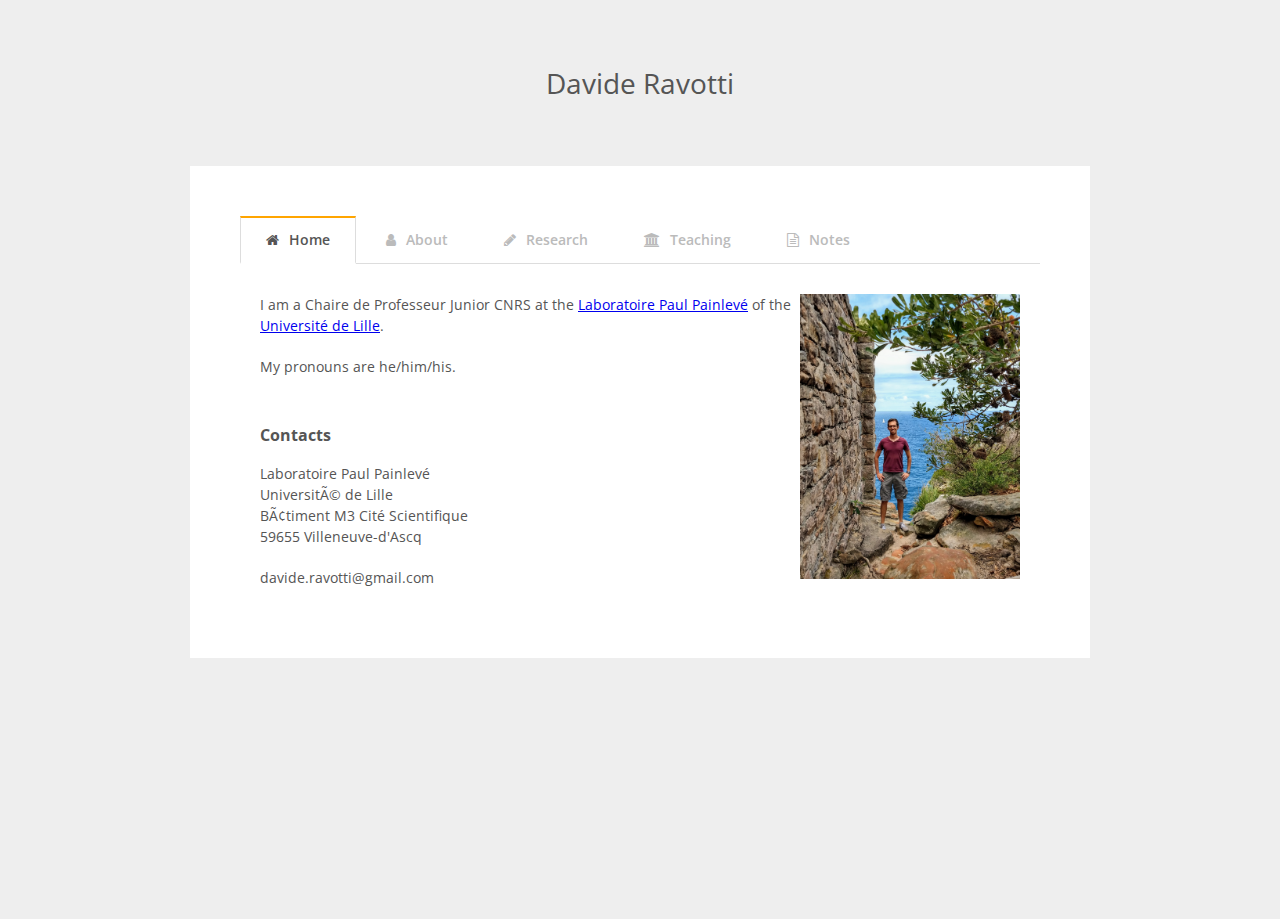
<file: index.html>
<!DOCTYPE html>
<html>
<head>
<!--link rel="shortcut icon" type="image/png" href="./favicon.pgn"/-->
<meta http-equiv=”Content-Type” content=”text/html; charset=iso-8859-1″>
<title>Davide Ravotti</title>
<!-- Global site tag (gtag.js) - Google Analytics -->
<script async
	src="https://www.googletagmanager.com/gtag/js?id=UA-141011843-1"
></script>
<script>
	window.dataLayer = window.dataLayer || [];
	function gtag() {
		dataLayer.push(arguments);
	}
	gtag('js', new Date());

	gtag('config', 'UA-141011843-1');
</script>
<link rel="stylesheet" type="text/css" href="style.css">
</head>
<body>
	<h1>Davide Ravotti</h1>
	<div class="main">
		<div class="tab" id="navbar">
			<a for="tab1" id="active" class="tablinks active"
				onclick="openTab(event, 'home')"
			>Home</a> <a for="tab2" class="tablinks"
				onclick="openTab(event, 'about')"
			>About</a> <a for="tab3" class="tablinks"
				onclick="openTab(event, 'research')"
			>Research</a> <a for="tab4" class="tablinks"
				onclick="openTab(event, 'teaching')"
			>Teaching</a> <a for="tab5" class="tablinks"
				onclick="openTab(event, 'notes')"
			>Notes</a>
		</div>
		<section id="home" class="tabcontent">
			<div class="space right">
				<img class="image" width="220" src="./Profile photo.jpg">
			</div>
			<div class="space left">
				<p>
					I am a Chaire de Professeur Junior CNRS at the <a
					href="https://math.univ-lille.fr/"
					target="_blank"
					> Laboratoire Paul Painlev&eacute;</a> of the <a href="https://www.univ-lille.fr/"
					target="_blank"
					>Universit&eacute; de Lille</a>. <br>
				</p>
				<p>
					My pronouns are he/him/his.
				</p>
			</div>
			<div>
				<h3>Contacts</h3>
			</div>
			<p>
			<p class="bodytext">
				Laboratoire Paul Painlev&eacute; <br> Université de Lille <br> 
				Bâtiment M3 Cit&eacute; Scientifique<br> 59655 Villeneuve-d'Ascq <br>
			</p>
			<p class="bodytext">davide.ravotti@gmail.com</p>
			<!--  Text: [end] -->
		</section>
		<section id="about" class="tabcontent">
			<div class="space">
				<p>
					I have completed my Ph.D. at the University of Bristol in 2018
					under the supervision of <a
						href="http://user.math.uzh.ch/ulcigrai/" target="_blank"
					>Corinna Ulcigrai</a>.
				</p>
				<p>From April to August 2018, I was a Research Associate at the
					University of Bristol, from September 2018 to February 2019 I
					was a Postdoctoral Assistant at the University of Zürich,
					from March 2019 to May 2021 I was a Research Fellow at Monash University, 
					and from June 2021 to February 2024 I was a Postdoctoral Assistant 
					at the University of Vienna.</p>
				<p>
					Since March 2024, I am a Chaire de Professeur Junior CNRS 
					at the Laboratoire Paul Painlev&eacute; of the Universit&eacute; de Lille.
				</p>
			</div>
			<div class="space">
				<a href="CV.pdf">Here</a> you can find my full CV.
			</div>
		</section>
		<section id="research" class="tabcontent">
			<div class="space">
				<p>I study the ergodic and mixing properties of some classes of smooth dynamical systems, in both the finite and infinite measure setting.</p>
				I focus on smooth parabolic flows, including locally Hamiltonian flows on surfaces, 
				nilflows, unipotent flows, and their smooth perturbations.
				I am also interested in their rigidity properties.
			</div>
			<div class="space">
				<p>
				<h2>Publications and preprints</h2>
				</p>
				<ol>
					<li>
						<p>
							<a href="https://arxiv.org/abs/2410.13686" target="_blank">
								Multiple mixing for parabolic systems</a>, 
							(joint paper with <a href="https://www-math.umd.edu/people/faculty/item/1393-akanigow.html" target="_blank">Adam Kanigowski</a>), 
							preprint arXiv:2410.13686, 2024.
						</p>
					</li>
					<li>
						<p>
							<a href="https://arxiv.org/abs/2405.08592" target="_blank">
								Horocycle flows on abelian covers of surfaces of negative curvature</a>, 
							(joint paper with <a href="https://sites.google.com/view/roberto-castorrini/" target="_blank">Roberto Castorrini</a>),
							preprint arXiv:2405.08592, 2024.
						</p>
					</li>
					<li>
						<p>
							<a href="https://arxiv.org/abs/2402.02266" target="_blank">
								On asymptotic expansions of ergodic integrals for $\Z^d$-extensions of translation flows</a>, 
							(joint paper with <a href="https://www.mat.univie.ac.at/~bruin/" target="_blank">Henk Bruin</a>, 
							<a href="https://fougeron.perso.math.cnrs.fr/research.html" target="_blank">Charles Fougeron</a>, 
							and <a href="https://sites.google.com/view/daliaterhesiu/" target="_blank">Dalia Terhesiu</a>),
							preprint arXiv:2402.02266, 2024.
						</p>
					</li>
					<li>
						<p>
							<a href="https://arxiv.org/abs/2401.10776" target="_blank">
								Quantitative infinite mixing for non-compact skew products</a>, 
							(joint paper with <a href="https://sites.google.com/sns.it/paolo-giulietti/" target="_blank">Paolo Giulietti</a>, 
							and <a href="http://users.monash.edu.au/~ahammerl/" target="_blank">Andy Hammerlindl</a>),
							preprint arXiv:2401.10776, 2024.
						</p>
					</li>
					<li>
						<p>
							<a href="https://journals.sns.it/index.php/annaliscienze/article/view/6481" target="_blank">
								On rigidity properties of time-changes of unipotent flows</a>, 
							(joint paper with <a href="https://m-artigiani.github.io/" target="_blank">Mauro Artigiani</a> and 
							<a href="http://math.univ-lille1.fr/~flaminio/" target="_blank">Livio Flaminio</a>),
							Annali della Scuola Normale Superiore di Pisa. Classe di Scienze, to appear.
						</p>
					</li>
					<li>
						<p>
							<a href="https://link.springer.com/article/10.1007/s40574-024-00425-8" target="_blank">
								Large hyperbolic circles</a>, 
							(joint paper with <a href="https://www.emiliocorso.com/" target="_blank">Emilio Corso</a>), 
							Bollettino dell'Unione Matematica Italiana, to appear.
						</p>
					</li>
					<li>
						<p>
							<a href="https://iopscience.iop.org/article/10.1088/1361-6544/ad4aaf" target="_blank">
								Abelian covers of hyperbolic surfaces: equidistribution of spectra and infinite volume mixing asymptotics for horocycle flows</a>, 
							(joint paper with <a href="http://math.univ-lille1.fr/~flaminio/" target="_blank">Livio Flaminio</a>), 
							Nonlinearity, 37, Paper No. 075015, 2024.
						</p>
					</li>
					<li>
						<p>
							<a href="https://arxiv.org/abs/2107.02090" target="_blank">
								Asymptotics and limit theorems for horocycle ergodic integrals à la Ratner</a>, 
							(with an appendix by <a href="https://math.ethz.ch/the-department/people.html?u=ecorso" target="_blank">Emilio Corso</a>), 
							Journal de l'&Eacute;cole polytechnique - Math&eacute;matiques, Vol. 10:305-334, 2023.
						</p>
					</li>
					<li>
						<p>
							<a href="https://arxiv.org/abs/2006.06539" target="_blank">
								Quantitative global-local mixing for accessible skew products</a>, 
							(joint paper with <a href="https://sites.google.com/sns.it/paolo-giulietti/" target="_blank">Paolo Giulietti</a>, 
							and <a href="http://users.monash.edu.au/~ahammerl/" target="_blank">Andy Hammerlindl</a>), 
							Annales Henri Poincar&eacute;, 23:923-971, 2022.
						</p>
					</li>
					<li>
						<p>
							<a href="http://arxiv.org/abs/2011.11213" target="_blank">
								Polynomial mixing for time-changes of unipotent flows</a>, 
							Annali della Scuola Normale Superiore di Pisa. Classe di Scienze. Serie V, Vol. XXIII(3):1491-1506, 2022.
						</p>
					</li>
					<li>
						<p>
							<a href="https://www.sciencedirect.com/science/article/pii/S0001870821001985" target="_blank">
								Mixing for smooth time-changes of general nilflows</a>, 
							(joint paper with <a href="https://www.math.uzh.ch/index.php?id=people&key1=4090" target="_blank">Artur Avila</a>, 
							<a href="https://www-math.umd.edu/people/faculty/item/299-gforni.html" target="_blank">Giovanni Forni</a>, 
							and <a href="http://user.math.uzh.ch/ulcigrai/" target="_blank">Corinna Ulcigrai</a>), 
							Advances in Mathematics, 385, Paper No. 107759, 2021.
						</p>
					</li>
					<li>
						<p>
							<a href="https://www.ems-ph.org/journals/show_abstract.php?issn=0013-8584&vol=66&iss=1&rank=7" target="_blank"> 
								Quantitative equidistribution of horocycle push-forwards of transverse arcs</a>, 
							L'Enseignement Math&eacute;matique, 66(1-2):131-146, 2020.
						</p>
					</li>
					<li>
						<p>
							<a href="https://www.aimsciences.org/article/doi/10.3934/dcds.2020230" target="_blank">
								Polynomial 3-mixing for smooth time-changes of horocycle flows</a>, 
							(joint paper with <a href="https://www-math.umd.edu/people/faculty/item/1393-akanigow.html" target="_blank">Adam Kanigowski</a>), 
							Discrete and Continuous Dynamical Systems, 40(9):5347-5371, 2020.
						</p>
					</li>
					<li>
						<p>
							<a href="https://link.springer.com/article/10.1007/s00220-019-03348-0" target="_blank">
								Parabolic perturbations of unipotent flows on compact quotients of SL(3,R)</a>, 
							Communications in Mathematical Physics, 371(1):331-351, 2019.
						</p>
					</li>
					<li>
						<p>
							<a href="https://www.cambridge.org/core/journals/ergodic-theory-and-dynamical-systems/article/mixing-for-suspension-flows-over-skewtranslations-and-timechanges-of-quasiabelian-filiform-nilflows/EB77178F84C479BBF314454D21B436D1" target="_blank">
								Mixing for suspension flows over skew-translations and time-changes of quasi-abelian filiform nilflows</a>, 
							Ergodic Theory and Dynamical Systems, 39(12):3407-3436, 2019.
						</p>
					</li>
					<li>
						<p>
							<a href="https://link.springer.com/article/10.1007/s00023-017-0619-5" target="_blank">
								Quantitative mixing for locally Hamiltonian flows with saddle loops on compact surfaces</a>, 
							Annales Henri Poincar&eacute;, 18(12):3815-3861, 2017.
						</p>
					</li>
					<li>
						<p>
							<a href="https://projecteuclid.org/euclid.jsl/1389032280" target="_blank">
								Measures induced by units</a>, 
							(joint paper with <a href="http://users.dimi.uniud.it/~giovanni.panti/" target="_blank">Giovanni Panti</a>), 
							Journal of Symbolic Logic, 78(3):886-910, 2013.
						</p>
					</li>
				</ol>
			</div>
			<p>
			<h2>Talks</h2>
			</p>
			<p>
			<p class="bodytext">
				Feb. 2025: Universtit&eacute; Picardie Jules Vernes, Amiens, France. <br>
				Sep. 2024: Universtit&eacute; de Lille, Lille, France. <br>
				Jun. 2024: Conference <em> New Frontiers in Parabolic Dynamics and Renormalization</em>, Bologna, Italy. <br>
				May. 2024: Universtit&eacute; Sorbonne Paris Nord, Villetaneuse, France. <br>
				Apr. 2024: Universtit&eacute; de Lille, Lille, France. <br>
				Dec. 2023: Quinta Giornata Dinamica - DAI Day 5, Bologna, Italy. <br>
				Sep. 2023: Jagiellonian University, Krakow, Poland. <br>
				Sep. 2023: Conference <em> XXII Congresso UMI</em>, Pisa, Italy. <br>
				Mar. 2023: Universtit&eacute; de Bourgogne, Dijon, France. <br>
				Mar. 2023: Conference <em> 56th Spring Topology and Dynamical Systems Conference</em>, online seminar. <br>
				Feb. 2023: TU Graz, Graz, Austria. <br>
				Feb. 2023: University of Pisa, Pisa, Italy. <br>
				Jan. 2023: Nicolaus Copernicus University, Torun, Poland. <br>
				Nov. 2022: Tsinghua University (online seminar). <br>
				Oct. 2022: KTH, online seminar. <br>
				Jul. 2022: Conference <em> Summer Topology Conference</em>, Vienna, Austria. <br>
				Jun. 2022: Workshop <em> Ruelle Resonances in Parabolic Dynamics</em>, Zürich, Switzerland. <br>
				May 2022: Jagiellonian University in Krakow, online seminar. <br>
				Apr. 2022: Universtit&eacute; de Lille, Lille, France. <br>
				Apr. 2022: IST Austria, Klosterneuburg, Austria. <br>
				Feb. 2022: Workshop <em> Dynamics, Foliations, and Geometry II</em>, Regensburg, Germany. <br>
				Jan. 2022: The Budapest-Wien Dynamics Seminar, Wien, Austria. <br>
				Oct. 2021: University of Zürich, Zürich, Switzerland. <br>
				Mar. 2021: UNSW Pure Math Seminar, online seminar. <br>
				Oct. 2020: Vienna Ergodic Seminar, online seminar. <br>
				Jul. 2020: Sydney Dynamics Group, online seminar. <br>
				Apr. 2020: University of Maryland, online seminar (<a href="https://umd.zoom.us/rec/play/uZAtd7-q-Gk3HtXAtASDV6MoW47vevis1HUY_vEMxUmzW3MLMAKvY7IaZLDSK1DtvU_oglxsrxHHRNi6?continueMode=true&_x_zm_rtaid=bOZBRYDMT52Epwm0TnTCkA.1587887610982.a3f28afee3d1b1203c7d9dd67deaf8b2&_x_zm_rhtaid=562"
								target="_blank"
							>here</a> is the video of the talk). <br>
				Apr. 2020: Monash University, Melbourne, Australia. <br> 
				Dec. 2019: Conference <em> AustMS</em>, Melbourne, Australia. <br>
				Sep. 2019: Conference <em> Smooth and Homogeneous Dynamics</em>, Bangalore, India (<a href="https://www.youtube.com/watch?v=BWETGafjx1s&t=552s"
								target="_blank"
							>here</a> is the video of the talk). <br>
				Jul. 2019: Conference <em> Dynamics of Parabolic Flows</em>, Zürich, Switzerland. <br>
				Mar. 2019: Monash University, Melbourne, Australia. <br> 
				Dec. 2018: Scuola Normale Superiore, Pisa, Italy. <br> 
				Sep. 2018: Conference <em> Dynamics Days Europe</em>, Loughborough, UK. <br>
				Jan. 2018: Queen Mary University, London, UK. <br> 
				Nov. 2017: Scuola Normale Superiore, Pisa, Italy. <br> 
				Oct. 2017: University of Warwick, Coventry, UK. <br> 
				Oct. 2017: University of Manchester, Manchester, UK. <br> 
				Aug. 2017: Conference <em> Dynamics in Number Theory and Geometry</em>, Kingston, Canada. <br>
				Jun. 2017: Workshop <em> Modern Trends in the Ergodic Theory of Dynamical Systems</em>, Rome, Italy. <br> 
				Mar. 2017: University of Bristol, Bristol, UK. <br> 
				Jan. 2017: Workshop <em> One-day Workshop on Dynamical Systems</em>, ICTP, Trieste, Italy. <br>
				Jan. 2017: University of Udine, Udine, Italy.
			</p>
		</section>
		<section id="teaching" class="tabcontent">
			<div>
				<h3>At the University of Lille</h3>
			</div>
			<p>
			<p class="bodytext">
				2024W: Lecturer for the course <em> Math&eacute;matiques &eacute;l&eacute;mentaires</em>. 
			</p>
			<p>
			<div>
				<h3>At the University of Vienna</h3>
			</div>
			<p>
			<p class="bodytext">
				2023W: Lecturer for the course <em> Measure and Integration Theory</em>. 
				Click <a href="MIT.html" target="_blank">here</a> for further information.
			</p>
			<p>
			<p class="bodytext">
				2023S: Lecturer for the course <em> Ergodic Theory</em> (joint with Henk Bruin). 
				Click <a href="https://www.mat.univie.ac.at/~bruin/VO_Ergo2023.html" target="_blank">here</a> for further information.
			</p>
			<p>
			<p class="bodytext">
				2022W: Lecturer for the course <em> Measure and Integration Theory</em> (joint with Henk Bruin). 
				Click <a href="https://www.mat.univie.ac.at/~bruin/VO_Measure_Theory_2022.html" target="_blank">here</a> for further information.
			</p>
			<p>
			<p class="bodytext">
				2022S: Lecturer for the course <em> Homogeneous Dynamics</em>. 
				Click <a href="HD_course.html" target="_blank">here</a> for further information.
			</p>
			<p>
			<p class="bodytext">
				2021W: Problem classes for the course <em> Basic concepts in Topology</em>. 
			</p>
			<div>
				<h3>Minicourses</h3>
			</div>
			<p>
			<p class="bodytext">
				May 2023: 6h minicourse <em> Ergodic and mixing properties of horocycle flows and their time-changes</em>, IMPAN, Warsaw, Poland.
			</p>
			<div>
				<h3>Previous teaching activities</h3>
			</div>
			<div class="space">
				<p class="bodytext">I have been a tutor for the following
					courses:</p>
				<p class="bodytext">
				<ul style="list-style-type: none;">
					<li>Metric spaces, Banach spaces, Hilbert spaces (Co-lecturer and tutor). 
						Monash University, 2020/21.</li>
					<li>Dynamical Systems and Ergodic Theory. 
						University of Zürich, 2018/19.</li>
					<li>Analysis 1, Foundations and Proof. 
						University of Bristol, 2017/18.</li>
					<li>Introduction to Geometry, Analysis 1, Foundations and
						Proof. 
						University of Bristol, 2016/17.</li>
					<li>Analysis 1, Linear Algebra and Geometry. 
						University of Bristol, 2015/16.</li>
					<li>Dynamical Systems and Ergodic Theory, Algebra II.
						University of Bristol, 2014/15.</li>
				</ul>
				</p>
			</div>
			<div class="space">
				<a href="https://www.youtube.com/watch?v=PjFpuDiVL1U"
					target="_blank"
				>Here</a> is an example of a class I gave at the <a
					href="http://indico.ictp.it/event/8325/overview" target="_blank"
				>ICTP Summer School in Dynamics</a>.
			</div>
			<div>
				<h3>Student supervision</h3>
			</div>
			<p>
			<p class="bodytext">
				Gibeom Kim (Bachelor thesis), January 2023.
			</p>
		</section>
		<section id="notes" class="tabcontent">
			<div>
				<h3>Minicourse at IMPAN</h3>
			</div>
			<div class="space">
			<p class="bodytext">
				Below you can find the slides for the minicourse I lectured at IMPAN on 
				<em> Ergodic and mixing properties of horocycle flows and their time-changes</em>.
			</p>
			<p class="bodytext">
				<ul style="list-style-type: none;">
					<li><a href="./Ravotti_1.pdf">Lecture 1</a></li>
					<li><a href="./Ravotti_2.pdf">Lecture 2</a></li>
					<li><a href="./Ravotti_3.pdf">Lecture 3</a></li>
					<li><a href="./Ravotti_4.pdf">Lecture 4</a></li>
					<li><a href="./Ravotti_5.pdf">Lecture 5</a></li>
				</ul>
				</p>
				</div>
		</section>
	</div>
	<script>
		// Get the element with id="defaultOpen" and click on it		
		document.getElementById("active").click();
		// Displays the clicked tab
		function openTab(evt, tabName) {
			var i, tabcontent, tablinks;
			tabcontent = document.getElementsByClassName("tabcontent");
			for (i = 0; i < tabcontent.length; i++) {
				tabcontent[i].style.display = "none";
			}
			tablinks = document.getElementsByClassName("tablinks");
			for (i = 0; i < tablinks.length; i++) {
				tablinks[i].className = tablinks[i].className.replace(
						" active", "");
			}
			document.getElementById(tabName).style.display = "block";
			evt.currentTarget.className += " active";
		}
	</script>
</body>
</html>
</file>
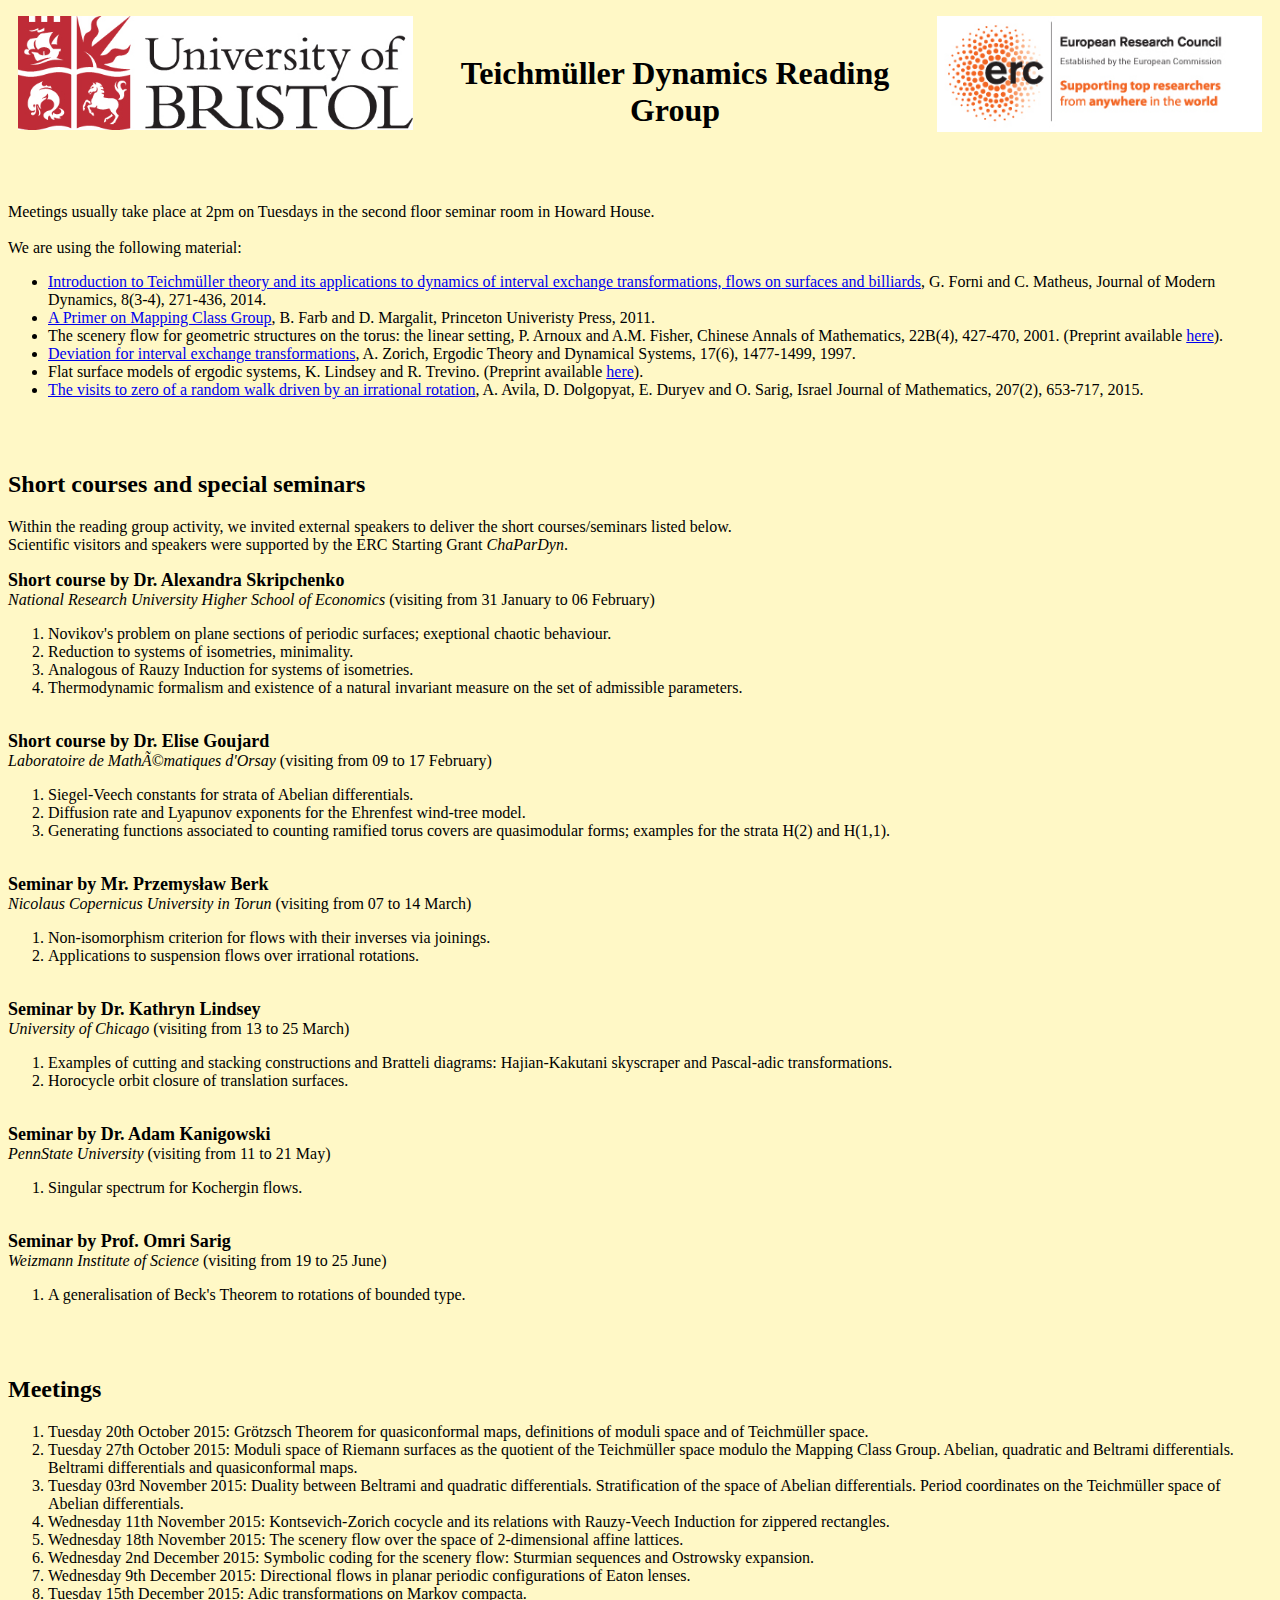
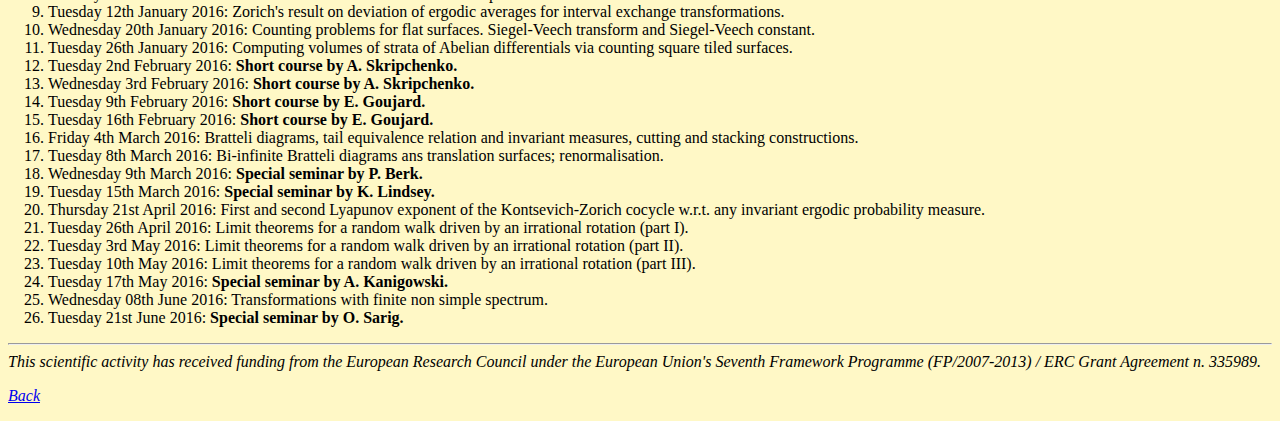
<file: ChaParDyn1516.html>
<!DOCTYPE html>
<html>
<head>
	<meta http-equiv=”Content-Type” content=”text/html; charset=iso-8859-1″>
	<title> Teichm&uuml;ller Dynamics Reading Group </title>
</head>

<body bgColor=#FFF8C6>

<img src="erc.jpg" border="0" width="325" hspace="10" align = "right" />

<img src="logo.jpg" border="0" width="395" hspace="10" align = "left" />

<p>

<center>

<br>

<h1> Teichm&uuml;ller Dynamics Reading Group </h1>


</center>

<br>

<br>

<p>
Meetings usually take place at 2pm on Tuesdays in the second floor seminar room in Howard House. <br>

<br>

We are using the following material:
<ul> 
<li> <a href="http://www.aimsciences.org/journals/displayArticlesnew.jsp?paperID=11106" target="_blank"> Introduction to Teichm&uuml;ller theory and its applications to dynamics of interval exchange transformations, flows on surfaces and billiards</a>, G. Forni and C. Matheus, Journal of Modern Dynamics, 8(3-4), 271-436, 2014.
<li> <a href="http://press.princeton.edu/titles/9495.html" target="_blank"> A Primer on Mapping Class Group</a>, B. Farb and D. Margalit, Princeton Univeristy Press, 2011.
<li> The scenery flow for geometric structures on the torus: the linear setting, P. Arnoux and A.M. Fisher, Chinese Annals of Mathematics, 22B(4), 427-470, 2001. (Preprint available <a href="https://www.ime.usp.br/~afisher/ps/scenery100200a.pdf" target="_blank">here</a>).
<li> <a href="http://journals.cambridge.org/action/displayAbstract?fromPage=online&aid=32237&fileId=S0143385797086215" target="_blank"> Deviation for interval exchange transformations</a>, A. Zorich, Ergodic Theory and Dynamical Systems, 17(6), 1477-1499, 1997.
<li> Flat surface models of ergodic systems, K. Lindsey and R. Trevino. (Preprint available <a href="http://arxiv.org/abs/1406.4807" target="_blank">here</a>).
<li> <a href="http://link.springer.com/article/10.1007%2Fs11856-015-1186-4" target="_blank"> The visits to zero of a random walk driven by an irrational rotation</a>, A. Avila, D. Dolgopyat, E. Duryev and O. Sarig, Israel Journal of Mathematics, 207(2), 653-717, 2015.
</ul>
</p>

<br />

<br />

<h2> Short courses and special seminars </h2>

Within the reading group activity, we invited external speakers to deliver the short courses/seminars listed below. 
<br>
Scientific visitors and speakers were supported by the ERC Starting Grant <em>ChaParDyn</em>.


<p>


<b> <font size="4">Short course by Dr. Alexandra Skripchenko </font></b>
<br> 
<i>National Research University Higher School of Economics</i> (visiting from 31 January to 06 February)

<ol>
<li> Novikov's problem on plane sections of periodic surfaces; exeptional chaotic behaviour. 
<li> Reduction to systems of isometries, minimality.
<li> Analogous of Rauzy Induction for systems of isometries.
<li> Thermodynamic formalism and existence of a natural invariant measure on the set of admissible parameters.
</ol>


<p>

<br />


<b> <font size="4">Short course by Dr. Elise Goujard </font></b>
<br> 
<i>Laboratoire de Mathématiques d'Orsay</i> (visiting from 09 to 17 February)

<ol>
<li> Siegel-Veech constants for strata of Abelian differentials. 
<li> Diffusion rate and Lyapunov exponents for the Ehrenfest wind-tree model.
<li> Generating functions associated to counting ramified torus covers are quasimodular forms; examples for the strata H(2) and H(1,1).
</ol>


<p>

<br />



<b> <font size="4">Seminar by Mr. Przemys&#x142;aw Berk </font></b>
<br> 
<i>Nicolaus Copernicus University in Torun</i> (visiting from 07 to 14 March)

<ol>
<li> Non-isomorphism criterion for flows with their inverses via joinings. 
<li> Applications to suspension flows over irrational rotations.
</ol>


<p>

<br />



<b> <font size="4">Seminar by Dr. Kathryn Lindsey </font></b>
<br> 
<i>University of Chicago</i> (visiting from 13 to 25 March)

<ol>
<li> Examples of cutting and stacking constructions and Bratteli diagrams: Hajian-Kakutani skyscraper and Pascal-adic transformations. 
<li> Horocycle orbit closure of translation surfaces.
</ol>

<p>

<br />



<b> <font size="4">Seminar by Dr. Adam Kanigowski </font></b>
<br> 
<i>PennState University</i> (visiting from 11 to 21 May)

<ol>
<li> Singular spectrum for Kochergin flows.
</ol>

<p>

<br />


<b> <font size="4">Seminar by Prof. Omri Sarig </font></b>
<br> 
<i>Weizmann Institute of Science</i> (visiting from 19 to 25 June)

<ol>
<li> A generalisation of Beck's Theorem to rotations of bounded type.
</ol>

<p>

<br />



<br />

<h2> Meetings </h2>
<ol>
<li> Tuesday 20th October 2015: Gr&ouml;tzsch Theorem for quasiconformal maps, definitions of moduli space and of Teichm&uuml;ller space.
<li> Tuesday 27th October 2015: Moduli space of Riemann surfaces as the quotient of the Teichm&uuml;ller space modulo the Mapping Class Group. Abelian, quadratic and Beltrami differentials. Beltrami differentials and quasiconformal maps.
<li> Tuesday 03rd November 2015: Duality between Beltrami and quadratic differentials. Stratification of the space of Abelian differentials. Period coordinates on the Teichm&uuml;ller space of Abelian differentials.
<li> Wednesday 11th November 2015: Kontsevich-Zorich cocycle and its relations with Rauzy-Veech Induction for zippered rectangles.
<li> Wednesday 18th November 2015: The scenery flow over the space of 2-dimensional affine lattices.
<li> Wednesday 2nd December 2015: Symbolic coding for the scenery flow: Sturmian sequences and Ostrowsky expansion.
<li> Wednesday 9th December 2015: Directional flows in planar periodic configurations of Eaton lenses.
<li> Tuesday 15th December 2015: Adic transformations on Markov compacta.
<li> Tuesday 12th January 2016: Zorich's result on deviation of ergodic averages for interval exchange transformations.
<li> Wednesday 20th January 2016: Counting problems for flat surfaces. Siegel-Veech transform and Siegel-Veech constant.
<li> Tuesday 26th January 2016: Computing volumes of strata of Abelian differentials via counting square tiled surfaces.
<li> Tuesday 2nd February 2016: <b>Short course by A. Skripchenko.</b>
<li> Wednesday 3rd February 2016: <b>Short course by A. Skripchenko.</b>
<li> Tuesday 9th February 2016: <b>Short course by E. Goujard.</b>
<li> Tuesday 16th February 2016: <b>Short course by E. Goujard.</b>
<li> Friday 4th March 2016: Bratteli diagrams, tail equivalence relation and invariant measures, cutting and stacking constructions.
<li> Tuesday 8th March 2016: Bi-infinite Bratteli diagrams ans translation surfaces; renormalisation.
<li> Wednesday 9th March 2016: <b>Special seminar by P. Berk.</b>
<li> Tuesday 15th March 2016: <b>Special seminar by K. Lindsey.</b>
<li> Thursday 21st April 2016: First and second Lyapunov exponent of the Kontsevich-Zorich cocycle w.r.t. any invariant ergodic probability measure.
<li> Tuesday 26th April 2016: Limit theorems for a random walk driven by an irrational rotation (part I).
<li> Tuesday 3rd May 2016: Limit theorems for a random walk driven by an irrational rotation (part II).
<li> Tuesday 10th May 2016: Limit theorems for a random walk driven by an irrational rotation (part III).
<li> Tuesday 17th May 2016: <b>Special seminar by A. Kanigowski.</b>
<li> Wednesday 08th June 2016: Transformations with finite non simple spectrum.
<li> Tuesday 21st June 2016: <b>Special seminar by O. Sarig.</b>
</ol>


<hr />

<em>This scientific activity has received funding from the European Research Council under the European Union's Seventh Framework Programme (FP/2007-2013) / ERC Grant Agreement n. 335989.</em>

<p>

<em> <a href="https://davideravotti.github.io/">Back</a> </em>

</body>

</html>
</file>
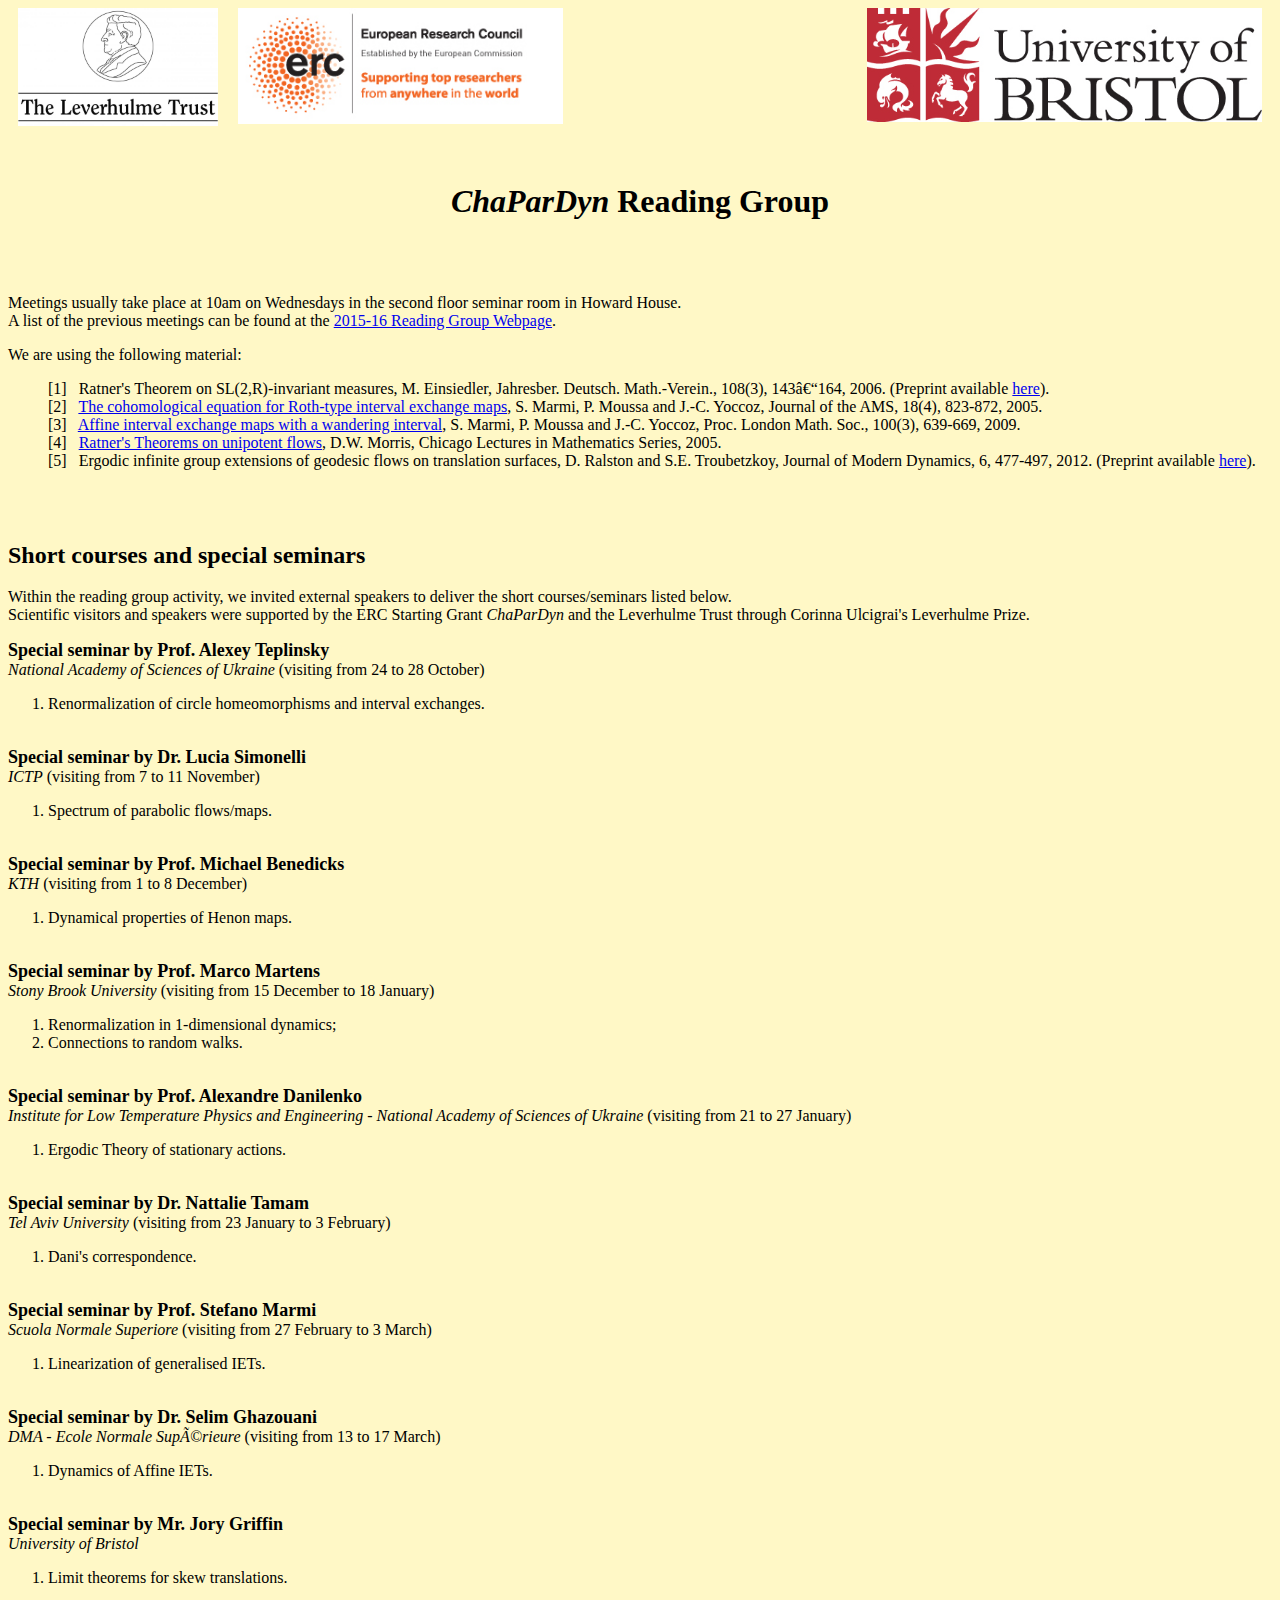
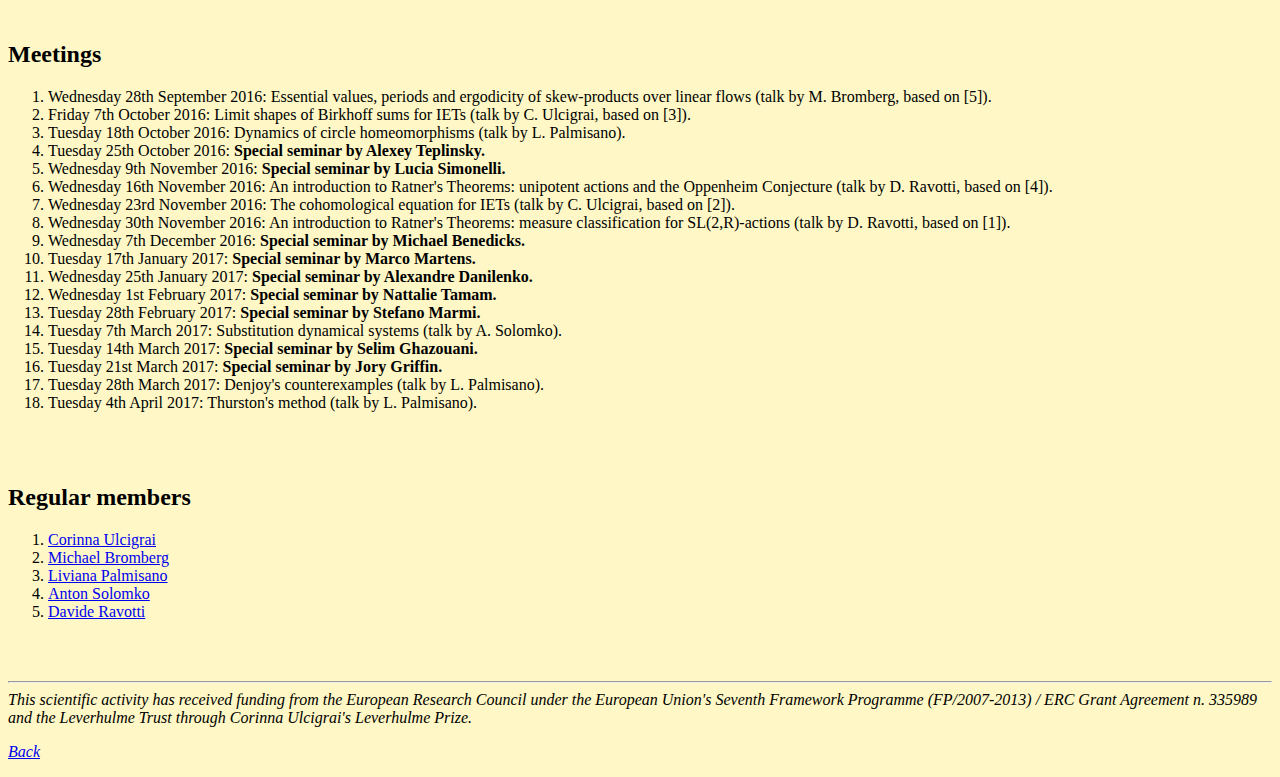
<file: ChaParDyn1617.html>
<!DOCTYPE html>
<html>
<head>
	<meta http-equiv=”Content-Type” content=”text/html; charset=iso-8859-1″>
	<title> ChaParDyn Reading Group </title>
</head>

<body bgColor=#FFF8C6>

<img src="erc.jpg" border="0" width="325" hspace="10" />

<img src="Lever.jpg" border="0" width="200" hspace="10" align = "left" />

<img src="logo.jpg" border="0" width="395" hspace="10" align = "right" />




<p>

<center>
<br>


<h1> <em>ChaParDyn</em> Reading Group </h1>


</center>

<br>

<br>

<p>
Meetings usually take place at 10am on Wednesdays in the second floor seminar room in Howard House. <br>
A list of the previous meetings can be found at the <a href="Readinggroup15.html" target="_blank">2015-16 Reading Group Webpage</a>.
</p>


<p>
We are using the following material:
<ul style="list-style-type:none">
<li> [1] &nbsp Ratner's Theorem on SL(2,R)-invariant measures, M. Einsiedler, Jahresber. Deutsch. Math.-Verein., 108(3), 143–164, 2006. (Preprint available <a href="https://people.math.ethz.ch/~einsiedl/omgsur.pdf" target="_blank">here</a>).
<li> [2] &nbsp <a href="http://www.ams.org/journals/jams/2005-18-04/S0894-0347-05-00490-X/S0894-0347-05-00490-X.pdf" target="_blank"> The cohomological equation for Roth-type interval exchange maps</a>, S. Marmi, P. Moussa and J.-C. Yoccoz, Journal of the AMS, 18(4), 823-872, 2005.
<li> [3] &nbsp <a href="http://plms.oxfordjournals.org/content/100/3/639.full.pdf+html" target="_blank"> Affine interval exchange maps with a wandering interval</a>, S. Marmi, P. Moussa and J.-C. Yoccoz, Proc. London Math. Soc., 100(3), 639-669, 2009.
<li> [4] &nbsp <a href="http://people.uleth.ca/~dave.morris/books/Ratner.pdf" target="_blank"> Ratner's Theorems on unipotent flows</a>, D.W. Morris, Chicago Lectures in Mathematics Series, 2005.
<li> [5] &nbsp Ergodic infinite group extensions of geodesic flows on translation surfaces, D. Ralston and S.E. Troubetzkoy, Journal of Modern Dynamics, 6, 477-497, 2012. (Preprint available <a href="https://arxiv.org/abs/1201.3738" target="_blank">here</a>).
</ul>
</p>


<br />

<br />

<h2> Short courses and special seminars </h2>

Within the reading group activity, we invited external speakers to deliver the short courses/seminars listed below. 
<br>
Scientific visitors and speakers were supported by the ERC Starting Grant <em>ChaParDyn</em> and the Leverhulme Trust through Corinna Ulcigrai's Leverhulme Prize.


<p>


<b> <font size="4">Special seminar by Prof. Alexey Teplinsky </font></b>
<br> 
<i>National Academy of Sciences of Ukraine</i> (visiting from 24 to 28 October)

<ol>
<li> Renormalization of circle homeomorphisms and interval exchanges.
</ol>



<p>

<br />



<b> <font size="4">Special seminar by Dr. Lucia Simonelli </font></b>
<br> 
<i>ICTP</i> (visiting from 7 to 11 November)

<ol>
<li> Spectrum of parabolic flows/maps.
</ol>




<p>

<br />



<b> <font size="4">Special seminar by Prof. Michael Benedicks </font></b>
<br> 
<i>KTH</i> (visiting from 1 to 8 December)

<ol>
<li> Dynamical properties of Henon maps.
</ol>



<p>

<br />



<b> <font size="4">Special seminar by Prof. Marco Martens </font></b>
<br> 
<i>Stony Brook University</i> (visiting from 15 December to 18 January)

<ol>
<li> Renormalization in 1-dimensional dynamics;
<li> Connections to random walks.
</ol>





<p>

<br />



<b> <font size="4">Special seminar by Prof. Alexandre Danilenko </font></b>
<br> 
<i>Institute for Low Temperature Physics and Engineering - National Academy of Sciences of Ukraine</i> (visiting from 21 to 27 January)

<ol>
<li> Ergodic Theory of stationary actions.
</ol>




<p>

<br />

<b> <font size="4">Special seminar by Dr. Nattalie Tamam </font></b>
<br> 
<i>Tel Aviv University</i> (visiting from 23 January to 3 February)

<ol>
<li> Dani's correspondence.
</ol>



<p>

<br />


<b> <font size="4">Special seminar by Prof. Stefano Marmi </font></b>
<br> 
<i>Scuola Normale Superiore</i> (visiting from 27 February to 3 March)

<ol>
<li> Linearization of generalised IETs.
</ol>



<p>

<br />


<b> <font size="4">Special seminar by Dr. Selim Ghazouani </font></b>
<br> 
<i>DMA - Ecole Normale Supérieure </i> (visiting from 13 to 17 March)

<ol>
<li> Dynamics of Affine IETs.
</ol>


<p>

<br />


<b> <font size="4">Special seminar by Mr. Jory Griffin </font></b>
<br> 
<i>University of Bristol </i> 

<ol>
<li> Limit theorems for skew translations.
</ol>



<p>

<br />


<h2> Meetings </h2>
<ol>
<li> Wednesday 28th September 2016: Essential values, periods and ergodicity of skew-products over linear flows (talk by M. Bromberg, based on [5]).
<li> Friday 7th October 2016: Limit shapes of Birkhoff sums for IETs (talk by C. Ulcigrai, based on [3]).
<li> Tuesday 18th October 2016: Dynamics of circle homeomorphisms (talk by L. Palmisano).
<li> Tuesday 25th October 2016: <b>Special seminar by Alexey Teplinsky.</b>
<li> Wednesday 9th November 2016: <b>Special seminar by Lucia Simonelli.</b>
<li> Wednesday 16th November 2016: An introduction to Ratner's Theorems: unipotent actions and the Oppenheim Conjecture (talk by D. Ravotti, based on [4]).
<li> Wednesday 23rd November 2016: The cohomological equation for IETs (talk by C. Ulcigrai, based on [2]).
<li> Wednesday 30th November 2016: An introduction to Ratner's Theorems: measure classification for SL(2,R)-actions (talk by D. Ravotti, based on [1]).
<li> Wednesday 7th December 2016: <b>Special seminar by Michael Benedicks.</b>
<li> Tuesday 17th January 2017: <b>Special seminar by Marco Martens.</b>
<li> Wednesday 25th January 2017: <b>Special seminar by Alexandre Danilenko.</b>
<li> Wednesday 1st February 2017: <b>Special seminar by Nattalie Tamam.</b>
<li> Tuesday 28th February 2017: <b>Special seminar by Stefano Marmi.</b>
<li> Tuesday 7th March 2017: Substitution dynamical systems (talk by A. Solomko).
<li> Tuesday 14th March 2017: <b>Special seminar by Selim Ghazouani.</b>
<li> Tuesday 21st March 2017: <b>Special seminar by Jory Griffin.</b>
<li> Tuesday 28th March 2017: Denjoy's counterexamples (talk by L. Palmisano).
<li> Tuesday 4th April 2017: Thurston's method (talk by L. Palmisano).
</ol>


<br />

<br />


<h2> Regular members </h2>
<ol>
<li> <a href="https://people.maths.bris.ac.uk/~maxcu/">Corinna Ulcigrai</a>
<li> <a href="http://www.bristol.ac.uk/maths/people/michael-bromberg/index.html">Michael Bromberg</a> 
<li> <a href="https://www.impan.pl/~lpalmisano/">Liviana Palmisano</a> 
<li> <a href="http://www.bristol.ac.uk/maths/people/person/anton-solomko/overview.html">Anton Solomko</a>
<li> <a href="http://www.people.maths.bris.ac.uk/~dr14922/">Davide Ravotti</a>
</ol>



<br />

<br />


<hr />

<em>This scientific activity has received funding from the European Research Council under the European Union's Seventh Framework Programme (FP/2007-2013) / ERC Grant Agreement n. 335989 and the Leverhulme Trust through Corinna Ulcigrai's Leverhulme Prize.</em>

<p>

<em> <a href="https://davideravotti.github.io/">Back</a> </em>

</body>

</html>
</file>
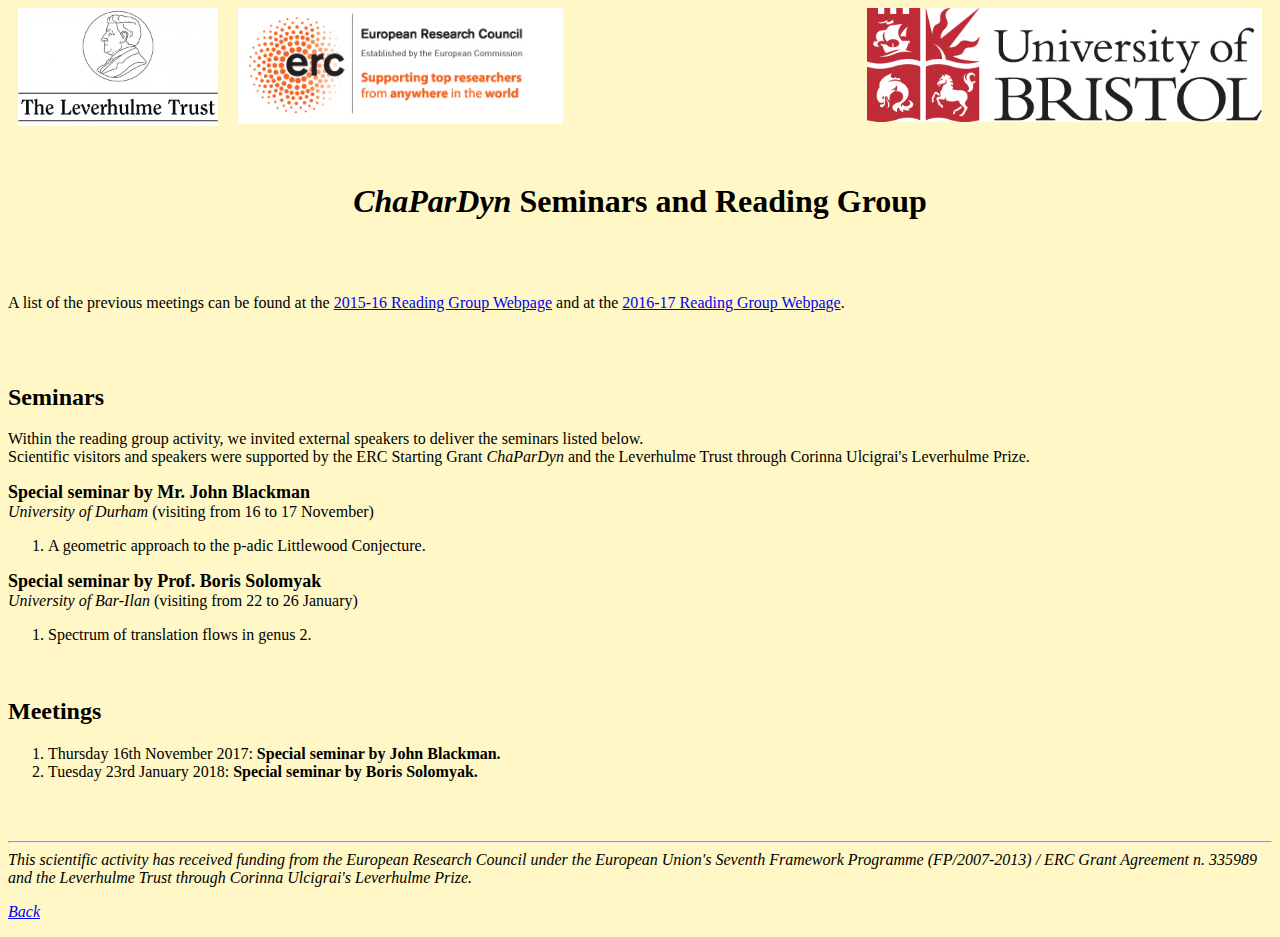
<file: ChaParDyn1718.html>
<!DOCTYPE html>
<html>
<head>
	<meta http-equiv=”Content-Type” content=”text/html; charset=iso-8859-1″>
	<title> ChaParDyn Seminars and Reading Group </title>
</head>

<body bgColor=#FFF8C6>

<img src="erc.jpg" border="0" width="325" hspace="10" />

<img src="Lever.jpg" border="0" width="200" hspace="10" align = "left" />

<img src="logo.jpg" border="0" width="395" hspace="10" align = "right" />




<p>

<center>
<br>


<h1> <em>ChaParDyn</em> Seminars and Reading Group </h1>


</center>

<br>

<br>

<p>
A list of the previous meetings can be found at the <a href="Readinggroup15.html" target="_blank">2015-16 Reading Group Webpage</a> and at the <a href="Readinggroup16.html" target="_blank">2016-17 Reading Group Webpage</a>.
</p>



<br />

<br />

<h2> Seminars </h2>

Within the reading group activity, we invited external speakers to deliver the seminars listed below. 
<br>
Scientific visitors and speakers were supported by the ERC Starting Grant <em>ChaParDyn</em> and the Leverhulme Trust through Corinna Ulcigrai's Leverhulme Prize.


<p>


<b> <font size="4">Special seminar by Mr. John Blackman </font></b>
<br> 
<i>University of Durham</i> (visiting from 16 to 17 November)

<ol>
<li> A geometric approach to the p-adic Littlewood Conjecture.
</ol>

<p>


<b> <font size="4">Special seminar by Prof. Boris Solomyak </font></b>
<br> 
<i>University of Bar-Ilan</i> (visiting from 22 to 26 January)

<ol>
<li> Spectrum of translation flows in genus 2.
</ol>



<p>

<br />






<h2> Meetings </h2>
<ol>
<li> Thursday 16th November 2017: <b>Special seminar by John Blackman.</b>
<li> Tuesday 23rd January 2018: <b>Special seminar by Boris Solomyak.</b>
</ol>




<br />

<br />


<hr />

<em>This scientific activity has received funding from the European Research Council under the European Union's Seventh Framework Programme (FP/2007-2013) / ERC Grant Agreement n. 335989 and the Leverhulme Trust through Corinna Ulcigrai's Leverhulme Prize.</em>

<p>

<em> <a href="https://davideravotti.github.io/">Back</a> </em>

</body>

</html>
</file>
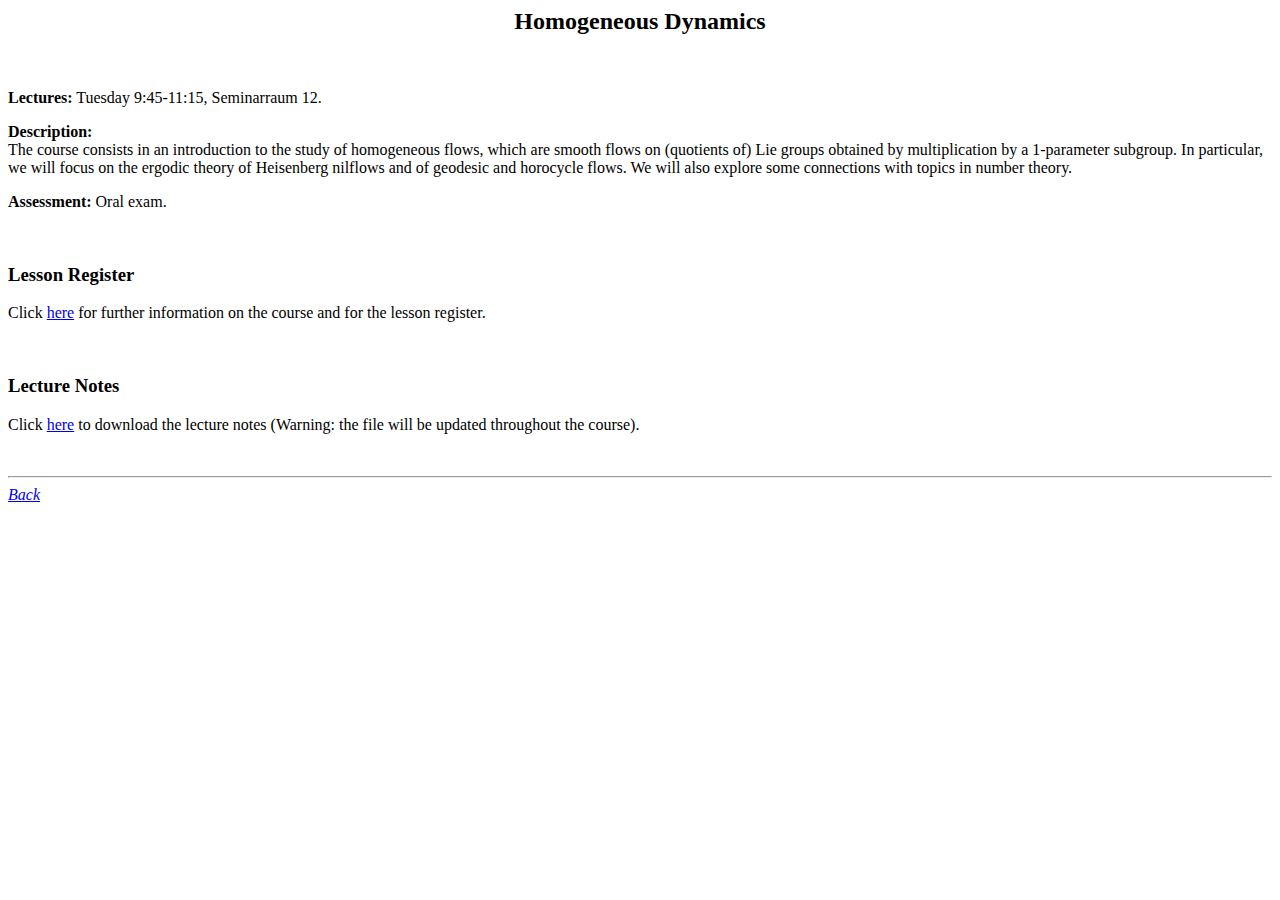
<file: HD_course.html>
<html>
<head>
</head>

<body>

<center>
<h2>
Homogeneous Dynamics
</h2>
</center>

<br />

<p><b>Lectures:</b> Tuesday 9:45-11:15, Seminarraum 12.
</p>

<p><b>Description:</b>
<br>The course consists in an introduction to the study of homogeneous flows, which are smooth flows on (quotients of) Lie groups obtained by multiplication by a 1-parameter subgroup. In particular, we will focus on the ergodic theory of Heisenberg nilflows and of geodesic and horocycle flows. We will also explore some connections with topics in number theory.
</p>

<p><b>Assessment:</b>
Oral exam.
</p>

<br />

<h3>
Lesson Register
</h3>
<p>
Click <a href="./HD_Schedule_21-06.pdf">here</a> for further information on the course and for the lesson register.
</p>

<br />

<h3>
Lecture Notes
</h3>
<p>
Click <a href="./Lecture_notes_Homogeneous_Dynamics_25-10.pdf">here</a> to download the lecture notes (Warning: the file will be updated throughout the course).
</p>

<br />

<hr>

<em> <a href="https://davideravotti.github.io/">Back</a> </em>
</body>
</file>
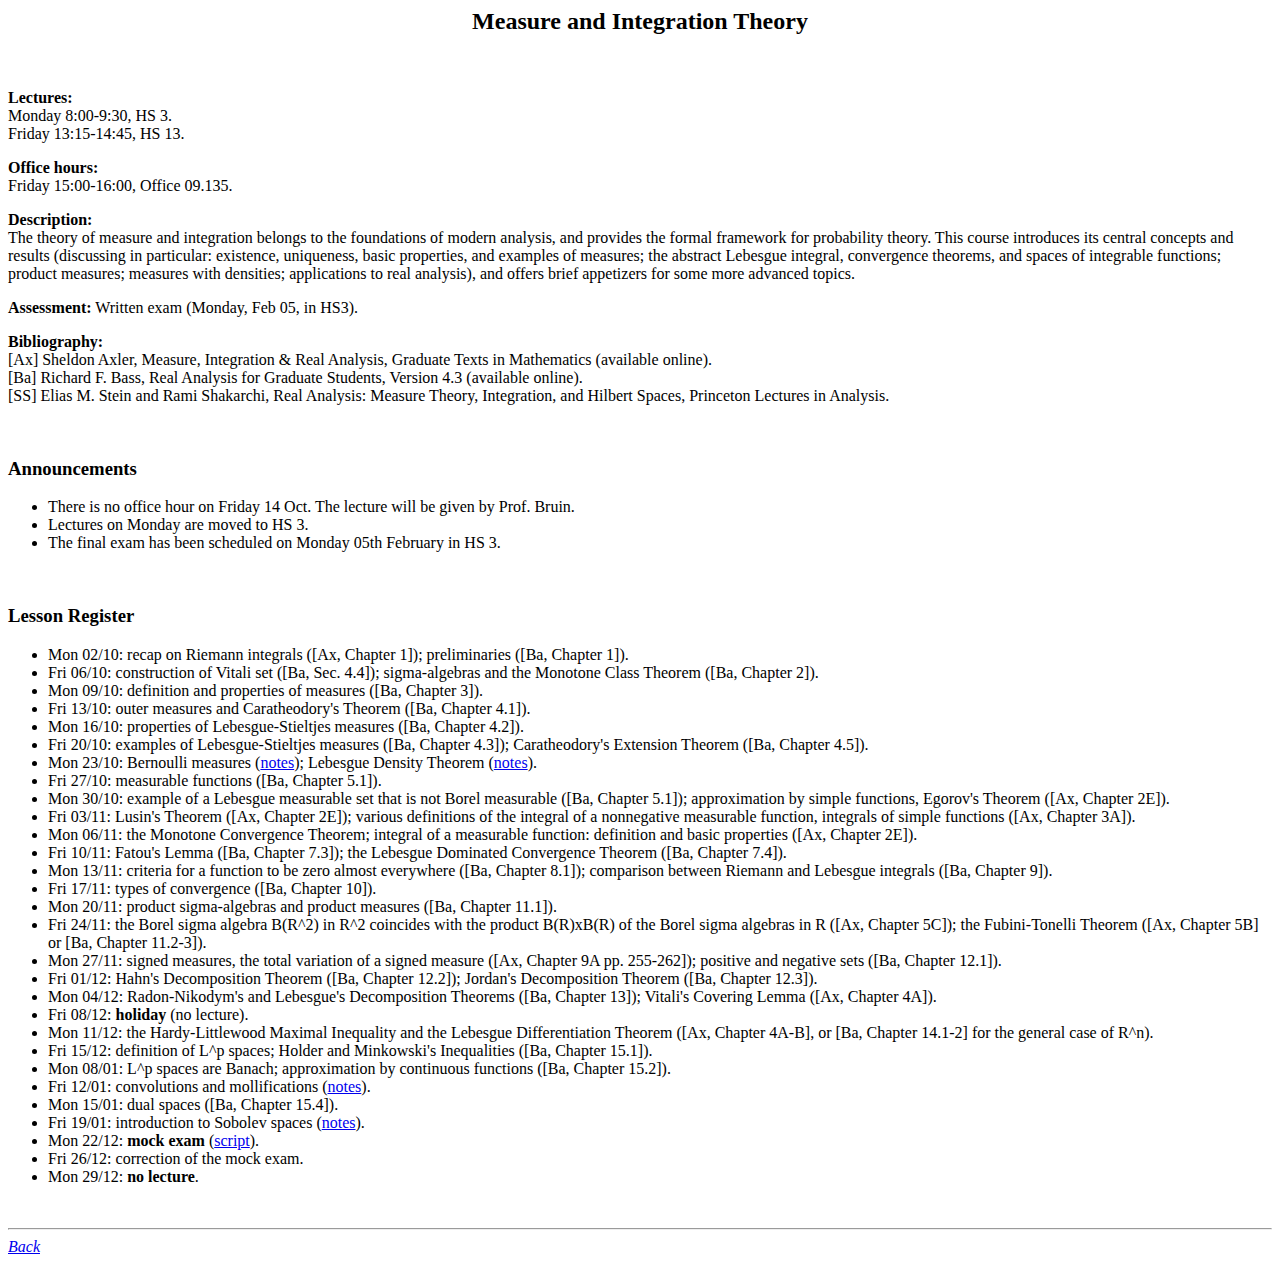
<file: MIT.html>
<html>
<head>
</head>

<body>

<center>
<h2>
Measure and Integration Theory
</h2>
</center>

<br />

<p><b>Lectures:</b> 
<br>Monday 8:00-9:30, HS 3.
<br>Friday 13:15-14:45, HS 13.
</p>

<p><b>Office hours:</b> 
<br>Friday 15:00-16:00, Office 09.135.
</p>

<p><b>Description:</b>
<br>The theory of measure and integration belongs to the foundations of modern analysis, and provides the formal framework for probability theory. This course introduces its central concepts and results (discussing in particular: existence, uniqueness, basic properties, and examples of measures; the abstract Lebesgue integral, convergence theorems, and spaces of integrable functions; product measures; measures with densities; applications to real analysis), and offers brief appetizers for some more advanced topics.
</p>

<p><b>Assessment:</b>
Written exam (Monday, Feb 05, in HS3).
</p>

<p><b>Bibliography:</b>
<br> [Ax] Sheldon Axler, Measure, Integration & Real Analysis, Graduate Texts in Mathematics (available online).
<br> [Ba] Richard F. Bass, Real Analysis for Graduate Students, Version 4.3 (available online).
<br> [SS] Elias M. Stein and Rami Shakarchi, Real Analysis: Measure Theory, Integration, and Hilbert Spaces, Princeton Lectures in Analysis.
</p>

<br />

<h3>
Announcements
</h3>

<ul>
<li>There is no office hour on Friday 14 Oct. The lecture will be given by Prof. Bruin.</li>
<li>Lectures on Monday are moved to HS 3.</li>
<li>The final exam has been scheduled on Monday 05th February in HS 3.</li> 
</ul>

<br />

<h3>
Lesson Register
</h3>

<ul>
<li>Mon 02/10: recap on Riemann integrals ([Ax, Chapter 1]); preliminaries ([Ba, Chapter 1]).</li>
<li>Fri 06/10: construction of Vitali set ([Ba, Sec. 4.4]); sigma-algebras and the Monotone Class Theorem ([Ba, Chapter 2]).</li>
<li>Mon 09/10: definition and properties of measures ([Ba, Chapter 3]).</li>
<li>Fri 13/10: outer measures and Caratheodory's Theorem ([Ba, Chapter 4.1]).</li>
<li>Mon 16/10: properties of Lebesgue-Stieltjes measures ([Ba, Chapter 4.2]).</li>
<li>Fri 20/10: examples of Lebesgue-Stieltjes measures ([Ba, Chapter 4.3]); Caratheodory's Extension Theorem ([Ba, Chapter 4.5]).</li>
<li>Mon 23/10: Bernoulli measures (<a href="./Bernoulli measures.pdf">notes</a>); Lebesgue Density Theorem (<a href="./Lebesgue density.pdf">notes</a>).</li>
<li>Fri 27/10: measurable functions ([Ba, Chapter 5.1]).</li>
<li>Mon 30/10: example of a Lebesgue measurable set that is not Borel measurable ([Ba, Chapter 5.1]); approximation by simple functions, Egorov's Theorem ([Ax, Chapter 2E]).</li>
<li>Fri 03/11: Lusin's Theorem ([Ax, Chapter 2E]); various definitions of the integral of a nonnegative measurable function, integrals of simple functions ([Ax, Chapter 3A]).</li>
<li>Mon 06/11: the Monotone Convergence Theorem; integral of a measurable function: definition and basic properties ([Ax, Chapter 2E]).</li>
<li>Fri 10/11: Fatou's Lemma ([Ba, Chapter 7.3]); the Lebesgue Dominated Convergence Theorem ([Ba, Chapter 7.4]).</li>
<li>Mon 13/11: criteria for a function to be zero almost everywhere ([Ba, Chapter 8.1]); comparison between Riemann and Lebesgue integrals ([Ba, Chapter 9]).</li>
<li>Fri 17/11: types of convergence ([Ba, Chapter 10]).</li>
<li>Mon 20/11: product sigma-algebras and product measures ([Ba, Chapter 11.1]).</li>
<li>Fri 24/11: the Borel sigma algebra B(R^2) in R^2 coincides with the product B(R)xB(R) of the Borel sigma algebras in R ([Ax, Chapter 5C]); the Fubini-Tonelli Theorem ([Ax, Chapter 5B] or [Ba, Chapter 11.2-3]).</li>
<li>Mon 27/11: signed measures, the total variation of a signed measure ([Ax, Chapter 9A pp. 255-262]); positive and negative sets ([Ba, Chapter 12.1]).</li>
<li>Fri 01/12: Hahn's Decomposition Theorem ([Ba, Chapter 12.2]); Jordan's Decomposition Theorem ([Ba, Chapter 12.3]).</li>
<li>Mon 04/12: Radon-Nikodym's and Lebesgue's Decomposition Theorems ([Ba, Chapter 13]); Vitali's Covering Lemma ([Ax, Chapter 4A]).</li>
<li>Fri 08/12: <b>holiday</b> (no lecture).</li>
<li>Mon 11/12: the Hardy-Littlewood Maximal Inequality and the Lebesgue Differentiation Theorem ([Ax, Chapter 4A-B], or [Ba, Chapter 14.1-2] for the general case of R^n).</li>
<li>Fri 15/12: definition of L^p spaces; Holder and Minkowski's Inequalities ([Ba, Chapter 15.1]).</li>
<li>Mon 08/01: L^p spaces are Banach; approximation by continuous functions ([Ba, Chapter 15.2]).</li>
<li>Fri 12/01: convolutions and mollifications (<a href="./Convolutions.pdf">notes</a>).</li>
<li>Mon 15/01: dual spaces ([Ba, Chapter 15.4]).</li>
<li>Fri 19/01: introduction to Sobolev spaces (<a href="./Sobolev spaces.pdf">notes</a>).</li>
<li>Mon 22/12: <b>mock exam</b> (<a href="./Mock_exam.pdf">script</a>).</li>
<li>Fri 26/12: correction of the mock exam.</li>
<li>Mon 29/12: <b>no lecture</b>.</li>
</ul>

<br />

<hr>

<em> <a href="https://davideravotti.github.io/">Back</a> </em>
</body>
</file>
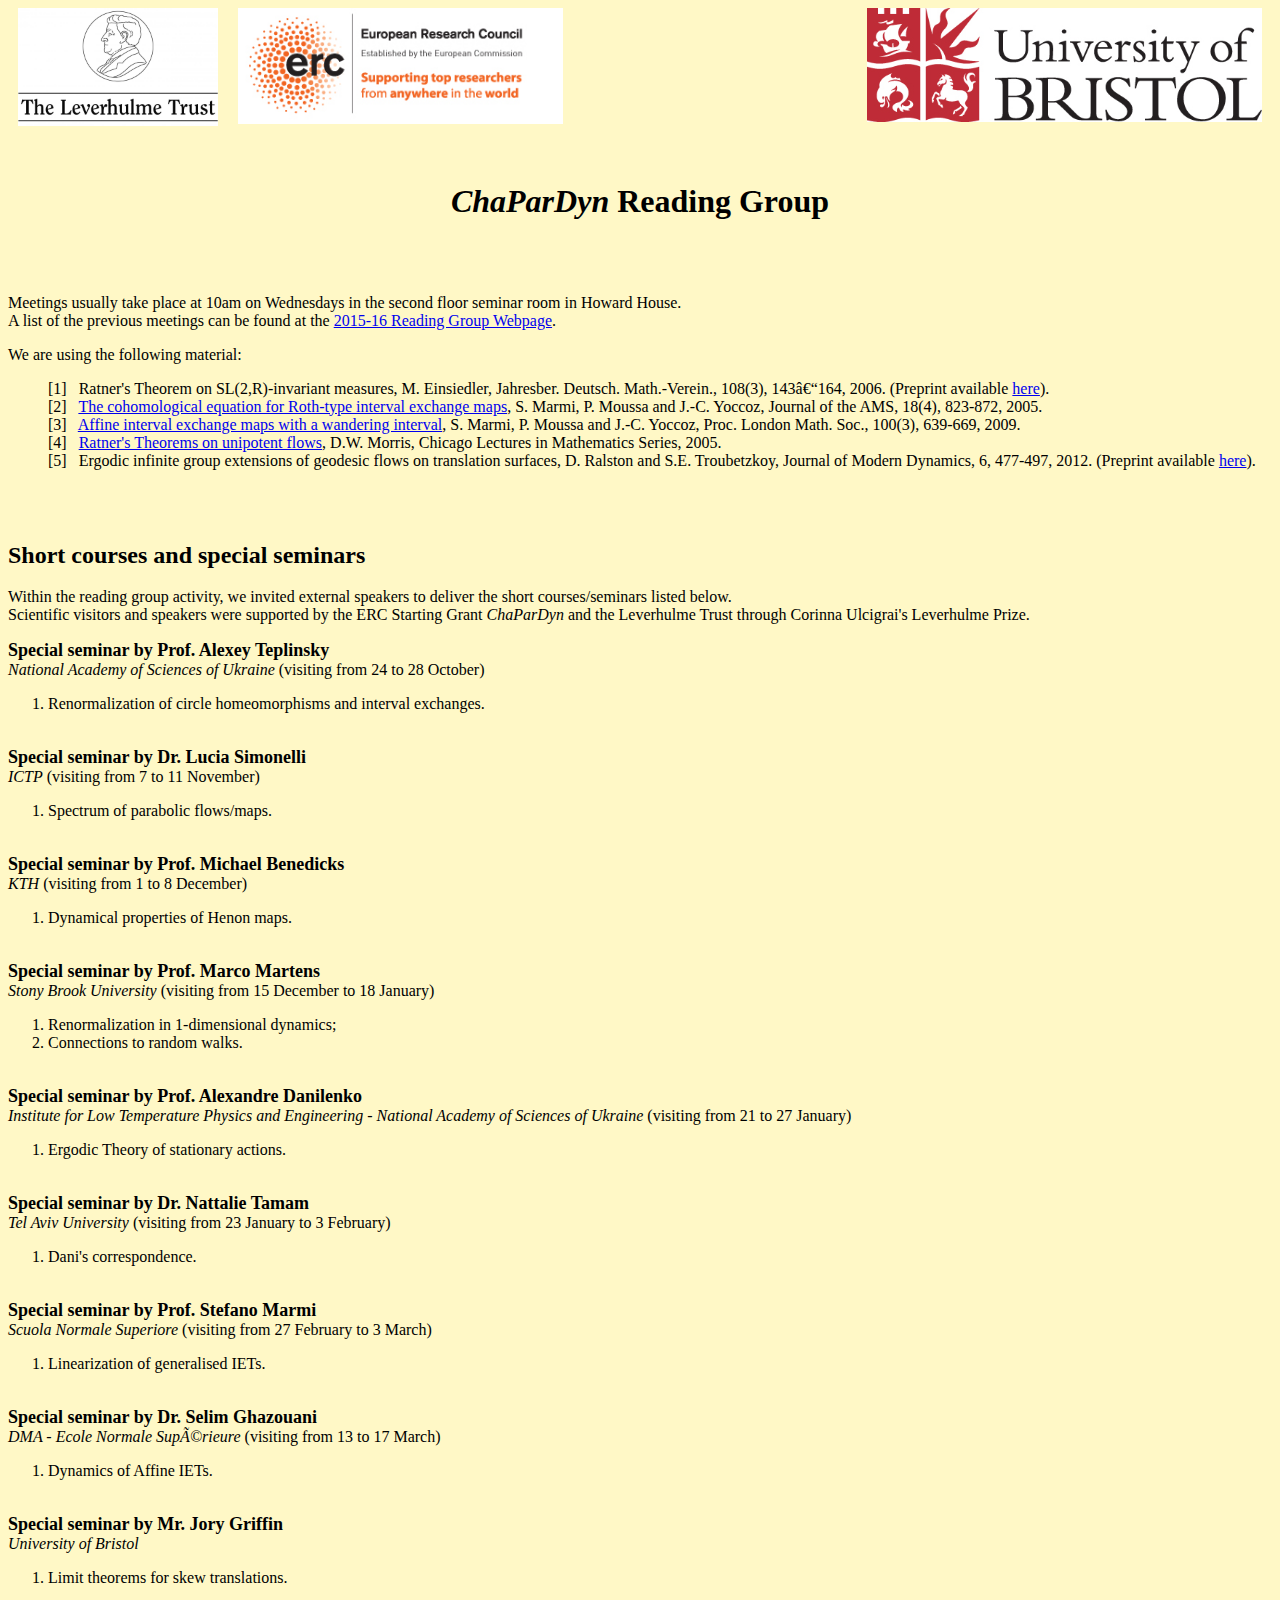
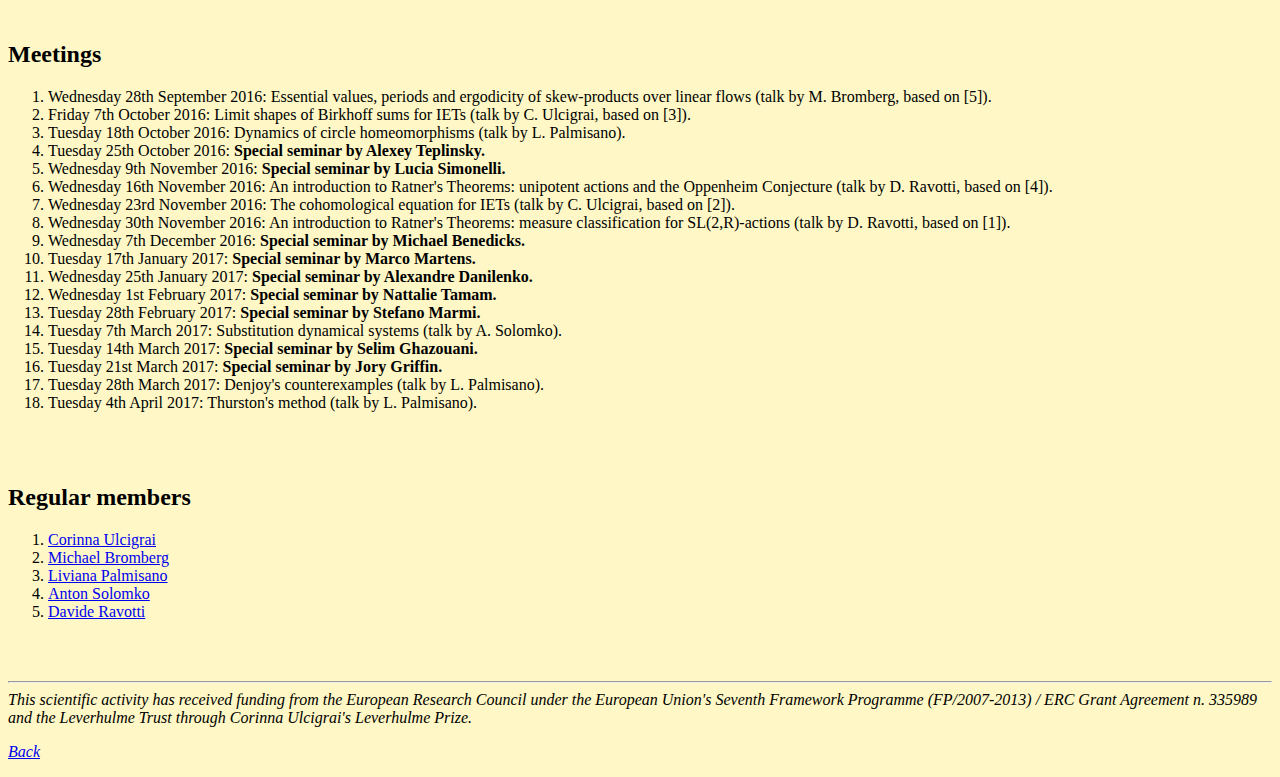
<file: Readinggroup16.html>
<!DOCTYPE html>
<html>
<head>
	<meta http-equiv=”Content-Type” content=”text/html; charset=iso-8859-1″>
	<title> ChaParDyn Reading Group </title>
</head>

<body bgColor=#FFF8C6>

<img src="erc.jpg" border="0" width="325" hspace="10" />

<img src="Lever.jpg" border="0" width="200" hspace="10" align = "left" />

<img src="logo.jpg" border="0" width="395" hspace="10" align = "right" />




<p>

<center>
<br>


<h1> <em>ChaParDyn</em> Reading Group </h1>


</center>

<br>

<br>

<p>
Meetings usually take place at 10am on Wednesdays in the second floor seminar room in Howard House. <br>
A list of the previous meetings can be found at the <a href="Readinggroup15.html" target="_blank">2015-16 Reading Group Webpage</a>.
</p>


<p>
We are using the following material:
<ul style="list-style-type:none">
<li> [1] &nbsp Ratner's Theorem on SL(2,R)-invariant measures, M. Einsiedler, Jahresber. Deutsch. Math.-Verein., 108(3), 143–164, 2006. (Preprint available <a href="https://people.math.ethz.ch/~einsiedl/omgsur.pdf" target="_blank">here</a>).
<li> [2] &nbsp <a href="http://www.ams.org/journals/jams/2005-18-04/S0894-0347-05-00490-X/S0894-0347-05-00490-X.pdf" target="_blank"> The cohomological equation for Roth-type interval exchange maps</a>, S. Marmi, P. Moussa and J.-C. Yoccoz, Journal of the AMS, 18(4), 823-872, 2005.
<li> [3] &nbsp <a href="http://plms.oxfordjournals.org/content/100/3/639.full.pdf+html" target="_blank"> Affine interval exchange maps with a wandering interval</a>, S. Marmi, P. Moussa and J.-C. Yoccoz, Proc. London Math. Soc., 100(3), 639-669, 2009.
<li> [4] &nbsp <a href="http://people.uleth.ca/~dave.morris/books/Ratner.pdf" target="_blank"> Ratner's Theorems on unipotent flows</a>, D.W. Morris, Chicago Lectures in Mathematics Series, 2005.
<li> [5] &nbsp Ergodic infinite group extensions of geodesic flows on translation surfaces, D. Ralston and S.E. Troubetzkoy, Journal of Modern Dynamics, 6, 477-497, 2012. (Preprint available <a href="https://arxiv.org/abs/1201.3738" target="_blank">here</a>).
</ul>
</p>


<br />

<br />

<h2> Short courses and special seminars </h2>

Within the reading group activity, we invited external speakers to deliver the short courses/seminars listed below. 
<br>
Scientific visitors and speakers were supported by the ERC Starting Grant <em>ChaParDyn</em> and the Leverhulme Trust through Corinna Ulcigrai's Leverhulme Prize.


<p>


<b> <font size="4">Special seminar by Prof. Alexey Teplinsky </font></b>
<br> 
<i>National Academy of Sciences of Ukraine</i> (visiting from 24 to 28 October)

<ol>
<li> Renormalization of circle homeomorphisms and interval exchanges.
</ol>



<p>

<br />



<b> <font size="4">Special seminar by Dr. Lucia Simonelli </font></b>
<br> 
<i>ICTP</i> (visiting from 7 to 11 November)

<ol>
<li> Spectrum of parabolic flows/maps.
</ol>




<p>

<br />



<b> <font size="4">Special seminar by Prof. Michael Benedicks </font></b>
<br> 
<i>KTH</i> (visiting from 1 to 8 December)

<ol>
<li> Dynamical properties of Henon maps.
</ol>



<p>

<br />



<b> <font size="4">Special seminar by Prof. Marco Martens </font></b>
<br> 
<i>Stony Brook University</i> (visiting from 15 December to 18 January)

<ol>
<li> Renormalization in 1-dimensional dynamics;
<li> Connections to random walks.
</ol>





<p>

<br />



<b> <font size="4">Special seminar by Prof. Alexandre Danilenko </font></b>
<br> 
<i>Institute for Low Temperature Physics and Engineering - National Academy of Sciences of Ukraine</i> (visiting from 21 to 27 January)

<ol>
<li> Ergodic Theory of stationary actions.
</ol>




<p>

<br />

<b> <font size="4">Special seminar by Dr. Nattalie Tamam </font></b>
<br> 
<i>Tel Aviv University</i> (visiting from 23 January to 3 February)

<ol>
<li> Dani's correspondence.
</ol>



<p>

<br />


<b> <font size="4">Special seminar by Prof. Stefano Marmi </font></b>
<br> 
<i>Scuola Normale Superiore</i> (visiting from 27 February to 3 March)

<ol>
<li> Linearization of generalised IETs.
</ol>



<p>

<br />


<b> <font size="4">Special seminar by Dr. Selim Ghazouani </font></b>
<br> 
<i>DMA - Ecole Normale Supérieure </i> (visiting from 13 to 17 March)

<ol>
<li> Dynamics of Affine IETs.
</ol>


<p>

<br />


<b> <font size="4">Special seminar by Mr. Jory Griffin </font></b>
<br> 
<i>University of Bristol </i> 

<ol>
<li> Limit theorems for skew translations.
</ol>



<p>

<br />


<h2> Meetings </h2>
<ol>
<li> Wednesday 28th September 2016: Essential values, periods and ergodicity of skew-products over linear flows (talk by M. Bromberg, based on [5]).
<li> Friday 7th October 2016: Limit shapes of Birkhoff sums for IETs (talk by C. Ulcigrai, based on [3]).
<li> Tuesday 18th October 2016: Dynamics of circle homeomorphisms (talk by L. Palmisano).
<li> Tuesday 25th October 2016: <b>Special seminar by Alexey Teplinsky.</b>
<li> Wednesday 9th November 2016: <b>Special seminar by Lucia Simonelli.</b>
<li> Wednesday 16th November 2016: An introduction to Ratner's Theorems: unipotent actions and the Oppenheim Conjecture (talk by D. Ravotti, based on [4]).
<li> Wednesday 23rd November 2016: The cohomological equation for IETs (talk by C. Ulcigrai, based on [2]).
<li> Wednesday 30th November 2016: An introduction to Ratner's Theorems: measure classification for SL(2,R)-actions (talk by D. Ravotti, based on [1]).
<li> Wednesday 7th December 2016: <b>Special seminar by Michael Benedicks.</b>
<li> Tuesday 17th January 2017: <b>Special seminar by Marco Martens.</b>
<li> Wednesday 25th January 2017: <b>Special seminar by Alexandre Danilenko.</b>
<li> Wednesday 1st February 2017: <b>Special seminar by Nattalie Tamam.</b>
<li> Tuesday 28th February 2017: <b>Special seminar by Stefano Marmi.</b>
<li> Tuesday 7th March 2017: Substitution dynamical systems (talk by A. Solomko).
<li> Tuesday 14th March 2017: <b>Special seminar by Selim Ghazouani.</b>
<li> Tuesday 21st March 2017: <b>Special seminar by Jory Griffin.</b>
<li> Tuesday 28th March 2017: Denjoy's counterexamples (talk by L. Palmisano).
<li> Tuesday 4th April 2017: Thurston's method (talk by L. Palmisano).
</ol>


<br />

<br />


<h2> Regular members </h2>
<ol>
<li> <a href="https://people.maths.bris.ac.uk/~maxcu/">Corinna Ulcigrai</a>
<li> <a href="http://www.bristol.ac.uk/maths/people/michael-bromberg/index.html">Michael Bromberg</a> 
<li> <a href="https://www.impan.pl/~lpalmisano/">Liviana Palmisano</a> 
<li> <a href="http://www.bristol.ac.uk/maths/people/person/anton-solomko/overview.html">Anton Solomko</a>
<li> <a href="http://www.people.maths.bris.ac.uk/~dr14922/">Davide Ravotti</a>
</ol>



<br />

<br />


<hr />

<em>This scientific activity has received funding from the European Research Council under the European Union's Seventh Framework Programme (FP/2007-2013) / ERC Grant Agreement n. 335989 and the Leverhulme Trust through Corinna Ulcigrai's Leverhulme Prize.</em>

<p>

<em> <a href="http://www.people.maths.bris.ac.uk/~dr14922/">Back</a> </em>

</body>

</html>
</file>
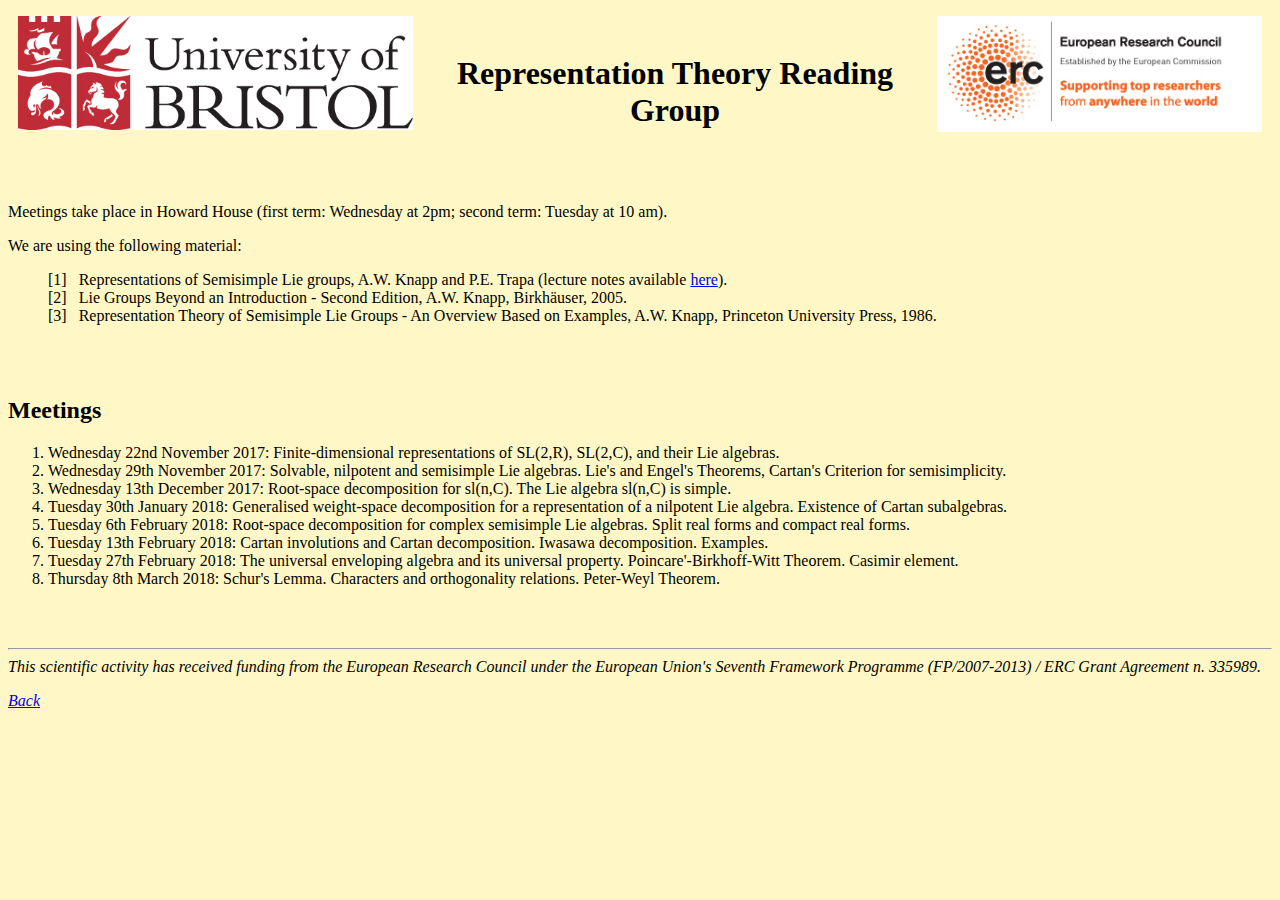
<file: Readinggroup17.html>
<!DOCTYPE html>
<html>
<head>
	<meta http-equiv=”Content-Type” content=”text/html; charset=iso-8859-1″>
	<title> Representation Theory Reading Group </title>
</head>

<body bgColor=#FFF8C6>

<img src="erc.jpg" border="0" width="325" hspace="10" align = "right" />

<img src="logo.jpg" border="0" width="395" hspace="10" align = "left" />


<p>

<center>
<br>


<h1> Representation Theory Reading Group </h1>


</center>

<br>

<br>

<p>
Meetings take place in Howard House (first term: Wednesday at 2pm; second term: Tuesday at 10 am). <br>


<p>
We are using the following material:
<ul style="list-style-type:none">
<li> [1] &nbsp Representations of Semisimple Lie groups, A.W. Knapp and P.E. Trapa (lecture notes available <a href="http://www.math.utah.edu/~ptrapa/Knapp-Trapa.pdf" target="_blank">here</a>).
<li> [2] &nbsp Lie Groups Beyond an Introduction - Second Edition, A.W. Knapp, Birkh&auml;user, 2005.
<li> [3] &nbsp Representation Theory of Semisimple Lie Groups - An Overview Based on Examples, A.W. Knapp, Princeton University Press, 1986.
</ul>
</p>


<br />

<br />



<h2> Meetings </h2>
<ol>
<li> Wednesday 22nd November 2017: Finite-dimensional representations of SL(2,R), SL(2,C), and their Lie algebras.
<li> Wednesday 29th November 2017: Solvable, nilpotent and semisimple Lie algebras. Lie's and Engel's Theorems, Cartan's Criterion for semisimplicity.
<li> Wednesday 13th December 2017: Root-space decomposition for sl(n,C). The Lie algebra sl(n,C) is simple.
<li> Tuesday 30th January 2018: Generalised weight-space decomposition for a representation of a nilpotent Lie algebra. Existence of Cartan subalgebras.
<li> Tuesday 6th February 2018: Root-space decomposition for complex semisimple Lie algebras. Split real forms and compact real forms.
<li> Tuesday 13th February 2018: Cartan involutions and Cartan decomposition. Iwasawa decomposition. Examples.
<li> Tuesday 27th February 2018: The universal enveloping algebra and its universal property. Poincare'-Birkhoff-Witt Theorem. Casimir element.
<li> Thursday 8th March 2018: Schur's Lemma. Characters and orthogonality relations. Peter-Weyl Theorem.
</ol>


<br />

<br />




<hr />

<em>This scientific activity has received funding from the European Research Council under the European Union's Seventh Framework Programme (FP/2007-2013) / ERC Grant Agreement n. 335989.</em>

<p>

<em> <a href="https://davideravotti.github.io/">Back</a> </em>

</body>

</html>
</file>
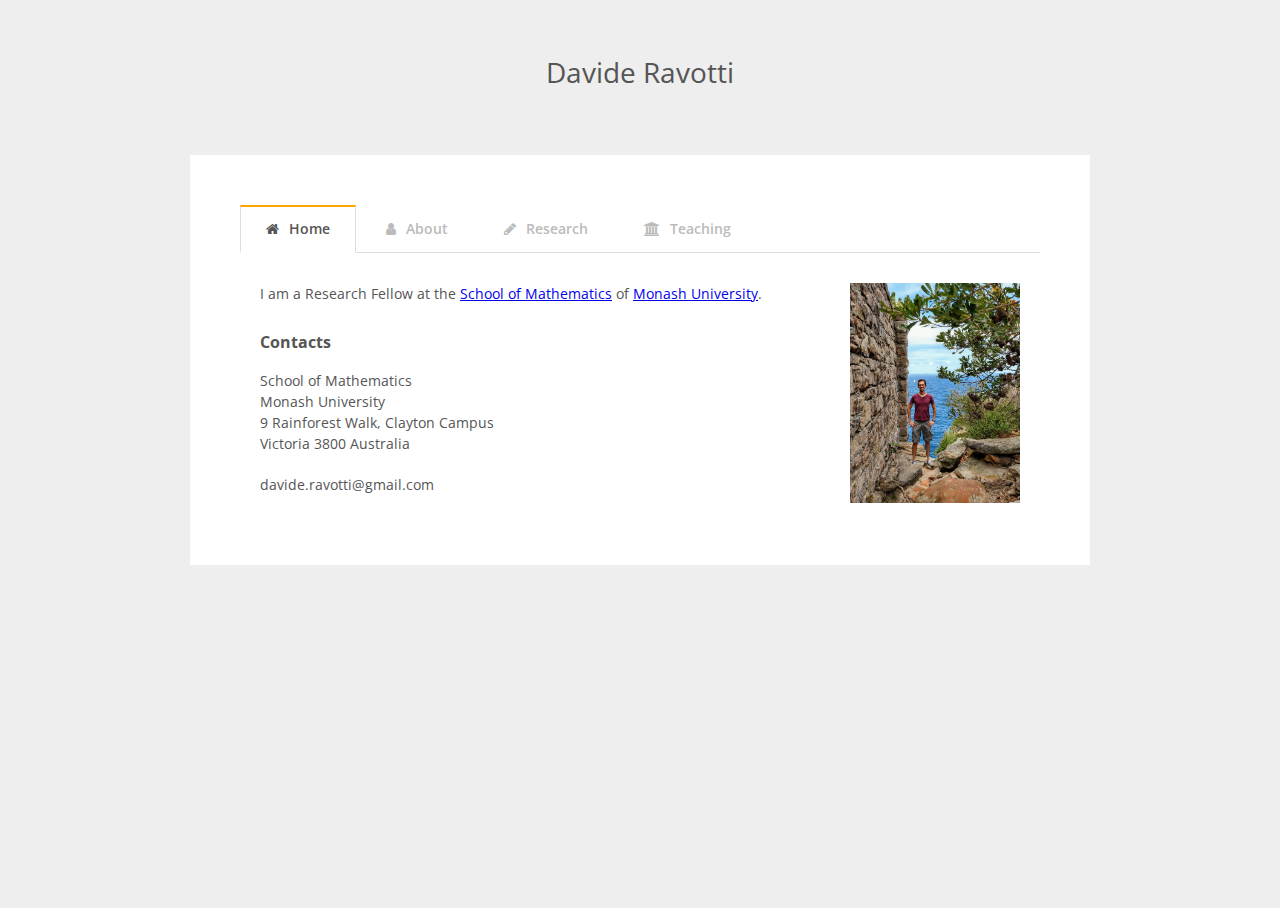
<file: web_new.html>
<html>
<head>
<!--link rel="shortcut icon" type="image/png" href="./favicon.pgn"/-->
<title>Davide Ravotti</title>
<!-- Global site tag (gtag.js) - Google Analytics -->
<script async
	src="https://www.googletagmanager.com/gtag/js?id=UA-141011843-1"
></script>
<script>
	window.dataLayer = window.dataLayer || [];
	function gtag() {
		dataLayer.push(arguments);
	}
	gtag('js', new Date());

	gtag('config', 'UA-141011843-1');
</script>
<link rel="stylesheet" type="text/css" href="style.css">
</head>
<body>
	<h1>Davide Ravotti</h1>
	<div class="main">
		<div class="tab" id="navbar">
			<a for="tab1" id="active" class="tablinks active"
				onclick="openTab(event, 'home')"
			>Home</a> <a for="tab2" class="tablinks"
				onclick="openTab(event, 'about')"
			>About</a> <a for="tab3" class="tablinks"
				onclick="openTab(event, 'research')"
			>Research</a> <a for="tab4" class="tablinks"
				onclick="openTab(event, 'teaching')"
			>Teaching</a>
		</div>
		<section id="home" class="tabcontent">
			<div class="space right">
				<img class="image" width="170" src="./Profile photo.jpg">
			</div>
			<div class="space left">
				I am a Research Fellow at the <a
					href="https://www.monash.edu/science/schools/school-of-mathematics"
					target="_blank"
				> School of Mathematics</a> of <a href="https://www.monash.edu/"
					target="_blank"
				>Monash University</a>.
			</div>
			<div>
				<h3>Contacts</h3>
			</div>
			<p>
			<p class="bodytext">
				School of Mathematics <br> Monash University <br> 9
				Rainforest Walk, Clayton Campus <br> Victoria 3800 Australia <br>
			</p>
			<p class="bodytext">davide.ravotti@gmail.com</p>
			<!--  Text: [end] -->
		</section>
		<section id="about" class="tabcontent">
			<div class="space">
				<p>
					I have completed my Ph.D. at the University of Bristol in 2018
					under the supervision of <a
						href="http://user.math.uzh.ch/ulcigrai/" target="_blank"
					>Corinna Ulcigrai</a>.
				</p>
				<p>From April to August 2018, I was a Research Associate at the
					University of Bristol, and from September 2018 to February 2019 I
					was a Postdoctoral Assistant at the University of Z�rich.</p>
				<p>
					Since March 2019, I am a Research Fellow at Monash University,
					working with <a href="http://users.monash.edu.au/~ahammerl/"
						target="_blank"
					>Andy Hammerlindl</a>.
				</p>
			</div>
			<div class="space">
				<a href="CV.pdf">Here</a> you can find my full CV.
			</div>
		</section>
		<section id="research" class="tabcontent">
			<div class="space">
				<p>I study the ergodic and mixing properties of some classes of
					smooth dynamical systems.</p>
				I am interested in smooth parabolic flows, in particular locally
				Hamiltonian flows on compact surfaces, time-changes of nilflows, and
				perturbations of unipotent flows on quotients of semisimple Lie
				groups, and, more recently, in partially hyperbolic diffeomorphisms.
			</div>
			<div class="space">
				<p>
				<h2>Publications and preprints</h2>
				</p>
				<ol>
					<li>
						<p>
							<a href="https://arxiv.org/abs/1905.11628" target="_blank">Mixing
								for smooth time-changes of general nilflows</a>, (joint paper with <a
								href="https://www.math.uzh.ch/index.php?id=people&key1=4090"
								target="_blank"
							>Artur Avila</a>, <a
								href="https://www-math.umd.edu/people/faculty/item/299-gforni.html"
								target="_blank"
							>Giovanni Forni</a>, and <a
								href="http://user.math.uzh.ch/ulcigrai/" target="_blank"
							>Corinna Ulcigrai</a>), preprint arXiv, 2019.
						</p>
					</li>
					<li>
						<p>
							<a
								href="https://link.springer.com/article/10.1007/s00220-019-03348-0"
								target="_blank"
							>Parabolic perturbations of unipotent flows on compact
								quotients of SL(3,R)</a>, Communications in Mathematical Physics, to
							appear.
						</p>
					</li>
					<li>
						<p>
							<a
								href="https://www.cambridge.org/core/journals/ergodic-theory-and-dynamical-systems/article/mixing-for-suspension-flows-over-skewtranslations-and-timechanges-of-quasiabelian-filiform-nilflows/EB77178F84C479BBF314454D21B436D1"
								target="_blank"
							>Mixing for suspension flows over skew-translations and
								time-changes of quasi-abelian filiform nilflows</a>, Ergodic Theory
							and Dynamical Systems, to appear.
						</p>
					</li>
					<li>
						<p>
							<a
								href="https://link.springer.com/article/10.1007/s00023-017-0619-5"
								target="_blank"
							>Quantitative mixing for locally Hamiltonian flows with saddle
								loops on compact surfaces</a>, Annales Henri Poincar&eacute;,
							18(12):3815-3861, 2017.
						</p>
					</li>
					<li>
						<p>
							<a href="https://projecteuclid.org/euclid.jsl/1389032280"
								target="_blank"
							>Measures induced by units</a>, (joint paper with <a
								href="http://users.dimi.uniud.it/~giovanni.panti/"
								target="_blank"
							>Giovanni Panti</a>), Journal of Symbolic Logic, 78(3):886-910,
							2013.
						</p>
					</li>
				</ol>
			</div>
			<p>
			<h2>Talks</h2>
			</p>
			<p>
			<p class="bodytext">
				Mar. 2019: Monash University, Melbourne, Australia. <br> Dec.
				2018: Scuola Normale Superiore, Pisa, Italy. <br> Sep. 2018:
				Conference <em> Dynamics Days Europe</em>, Loughborough, UK. <br>
				Jan. 2018: Queen Mary University, London, UK. <br> Nov. 2017:
				Scuola Normale Superiore, Pisa, Italy. <br> Oct. 2017:
				University of Warwick, Coventry, UK. <br> Oct. 2017: University
				of Manchester, Manchester, UK. <br> Aug. 2017: Conference <em>
					Dynamics in Number Theory and Geometry</em>, Kingston, Canada. <br>
				Jun. 2017: Workshop <em> Modern Trends in the Ergodic Theory of
					Dynamical Systems</em>, Rome, Italy. <br> Mar. 2017: University of
				Bristol, Bristol, UK. <br> Jan. 2017: Workshop <em>
					One-day Workshop on Dynamical Systems</em>, ICTP, Trieste, Italy. <br>
				Jan. 2017: University of Udine, Udine, Italy.
			</p>
		</section>
		<section id="teaching" class="tabcontent">
			<div class="space">
				<p class="bodytext">I have been a tutor for the following
					courses:</p>
				<p class="bodytext">
				<ul style="list-style-type: none;">
					<li>Dynamical Systems and Ergodic Theory (University of
						Z�rich, 2018/19).</li>
					<li>Analysis 1, Foundations and Proof (University of Bristol,
						2017/18).
					<li>Introduction to Geometry, Analysis 1, Foundations and
						Proof (University of Bristol, 2016/17).</li>
					<li>Analysis 1, Linear Algebra and Geometry (University of
						Bristol, 2015/16).</li>
					<li>Dynamical Systems and Ergodic Theory, Algebra II
						(University of Bristol, 2014/15).</li>
				</ul>
				</p>
			</div>
			<div class="space">
				<a href="https://www.youtube.com/watch?v=PjFpuDiVL1U"
					target="_blank"
				>Here</a> is an example of a class I gave at the <a
					href="http://indico.ictp.it/event/8325/overview" target="_blank"
				>ICTP Summer School in Dynamics</a>.
			</div>
		</section>
	</div>
	<script>
		// Get the element with id="defaultOpen" and click on it		
		document.getElementById("active").click();
		// Displays the clicked tab
		function openTab(evt, tabName) {
			var i, tabcontent, tablinks;
			tabcontent = document.getElementsByClassName("tabcontent");
			for (i = 0; i < tabcontent.length; i++) {
				tabcontent[i].style.display = "none";
			}
			tablinks = document.getElementsByClassName("tablinks");
			for (i = 0; i < tablinks.length; i++) {
				tablinks[i].className = tablinks[i].className.replace(
						" active", "");
			}
			document.getElementById(tabName).style.display = "block";
			evt.currentTarget.className += " active";
		}
	</script>
</body>
</html>
</file>
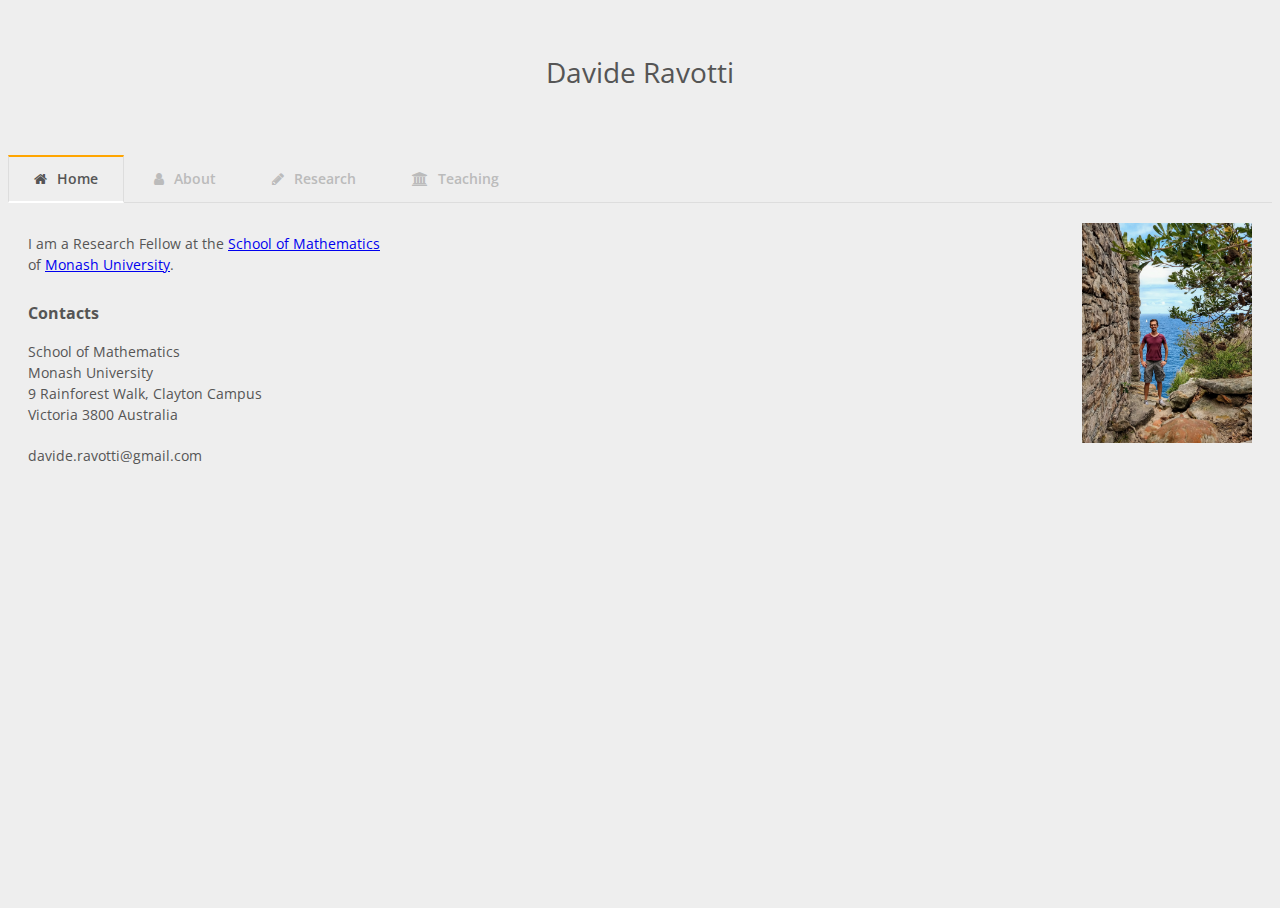
<file: web_with_accordion.html>
<html>
<head>
<title>Davide Ravotti</title>

	<!-- Global site tag (gtag.js) - Google Analytics -->
	<script async src="https://www.googletagmanager.com/gtag/js?id=UA-141011843-1"></script>
	<script>
 	 window.dataLayer = window.dataLayer || [];
 	 function gtag(){dataLayer.push(arguments);}
  	gtag('js', new Date());

 	 gtag('config', 'UA-141011843-1');
	</script>

<link rel="stylesheet" type="text/css" href="style.css">
</head>
<body>
	<h1>Davide Ravotti</h1>
	<main>
	<div class="tab" id="navbar">
		<a for="tab1" class="tablinks" onclick="openTab(event, 'home')"
			id="defaultOpen">Home</a> 
		<a for="tab2" class="tablinks"
			onclick="openTab(event, 'about')">About</a>
		<a for="tab3" class="tablinks" onclick="openTab(event, 'research')">Research</a>
		<a for="tab4" class="tablinks" onclick="openTab(event, 'teaching')">Teaching</a>
	</div>

	<section id="home" class="tabcontent">
		<div class="image">
			<img width="170" src="./Profile photo.jpg">
		</div>
		<div class="space">
			I am a Research Fellow at the <a href="https://www.monash.edu/science/schools/school-of-mathematics" target="_blank"> School of Mathematics</a> <br>
			of <a href="https://www.monash.edu/" target="_blank">Monash University</a>.
		</div>
			<div>
				<h3>Contacts</h3>
			</div>
			<p>
			<p class="bodytext">School of Mathematics <br> 
			Monash University <br> 
			9 Rainforest Walk, Clayton Campus <br>
			Victoria 3800 Australia <br>
			</p>
			<p class="bodytext">
			davide.ravotti@gmail.com
			</p>
			<!--  Text: [end] -->
		</div>
	</section>
	<section id="about" class="tabcontent">
		<div class="space">
		<p>
		I have completed my Ph.D. at the University of Bristol in 2018 under the supervision of <a href="http://user.math.uzh.ch/ulcigrai/" target="_blank">Corinna Ulcigrai</a>. 
		</p>
		<p>
		From April to August 2018, I was a Research Associate at the University of Bristol, and from September 2018 to February 2019 I was a Postdoctoral Assistant at the University of Z�rich.
		</p>
		<p>
		Since March 2019, I am a Research Fellow at Monash University, working with <a href="http://users.monash.edu.au/~ahammerl/" target="_blank">Andy Hammerlindl</a>.
		</p>
		</div>
		<div class="space">
		<a href="CV.pdf">Here</a> you can find my full CV.
		</div>
	</section>
	<section id="research" class="tabcontent">
		<div class="space">
			<p>
			I study the ergodic and mixing properties of some classes of smooth dynamical systems. 
			</p>
			I am interested in smooth parabolic flows, in particular locally Hamiltonian flows on compact surfaces, time-changes of nilflows, and perturbations of unipotent flows on quotients of semisimple Lie groups, and, more recently, in partially hyperbolic diffeomorphisms.
		</div>
		<div class="space">
		<p>
		<h2>Publications and preprints</h2>
		</p>
		<ol>
			<li>
				<p>
					<a href="https://arxiv.org/abs/1905.11628" target="_blank">Mixing for smooth time-changes of general nilflows</a>, (joint paper with <a href="https://www.math.uzh.ch/index.php?id=people&key1=4090" target="_blank">Artur Avila</a>, <a href="https://www-math.umd.edu/people/faculty/item/299-gforni.html" target="_blank">Giovanni Forni</a>, and <a href="http://user.math.uzh.ch/ulcigrai/" target="_blank">Corinna Ulcigrai</a>), preprint arXiv, 2019.
				</p>
			</li>
			<li>
				<p>
					<a href="https://link.springer.com/article/10.1007/s00220-019-03348-0" target="_blank">Parabolic perturbations of unipotent flows on compact quotients of SL(3,R)</a>, Communications in Mathematical Physics, to appear.
				</p>
			</li>
			<li>
				<p>
					<a href="https://www.cambridge.org/core/journals/ergodic-theory-and-dynamical-systems/article/mixing-for-suspension-flows-over-skewtranslations-and-timechanges-of-quasiabelian-filiform-nilflows/EB77178F84C479BBF314454D21B436D1" target="_blank">Mixing for suspension flows over skew-translations and time-changes of quasi-abelian filiform nilflows</a>, Ergodic Theory and Dynamical Systems, to appear.
				</p>
			</li>
			<li>
				<p>
					<a href="https://link.springer.com/article/10.1007/s00023-017-0619-5" target="_blank">Quantitative mixing for locally Hamiltonian flows with saddle loops on compact surfaces</a>, Annales Henri Poincar&eacute;, 18(12):3815-3861, 2017.
				</p>
			</li>
			<li>
				<p>
					<a href="https://projecteuclid.org/euclid.jsl/1389032280" target="_blank">Measures induced by units</a>, (joint paper with <a href="http://users.dimi.uniud.it/~giovanni.panti/" target="_blank">Giovanni Panti</a>), Journal of Symbolic Logic, 78(3):886-910, 2013.
				</p>
			</li>
		</ol>
		</div>
		<p>
		<h2> Talks </h2>
		</p>
		<p>
		<p class="bodytext">
			Mar. 2019: Monash University, Melbourne, Australia. <br>	
			Dec. 2018: Scuola Normale Superiore, Pisa, Italy. <br>	
			Sep. 2018: Conference <em> Dynamics Days Europe</em>, Loughborough, UK. <br>	
			Jan. 2018: Queen Mary University, London, UK. <br>
			Nov. 2017: Scuola Normale Superiore, Pisa, Italy. <br>
			Oct. 2017: University of Warwick, Coventry, UK. <br>
			Oct. 2017: University of Manchester, Manchester, UK. <br>
			Aug. 2017: Conference <em> Dynamics in Number Theory and Geometry</em>, Kingston, Canada. <br>
			Jun. 2017: Workshop <em> Modern Trends in the Ergodic Theory of Dynamical Systems</em>, Rome, Italy. <br>
			Mar. 2017: University of Bristol, Bristol, UK. <br>
			Jan. 2017: Workshop <em> One-day Workshop on Dynamical Systems</em>, ICTP, Trieste, Italy. <br>
			Jan. 2017: University of Udine, Udine, Italy.
		</p>
	</section>
	<section id="teaching" class="tabcontent">
		<div class="space">
		<p class="bodytext">
		I have been a tutor for the following courses:
		</p>
			<p class="bodytext">
			<ul style="list-style-type:none;">
			<li> Dynamical Systems and Ergodic Theory (University of Z�rich, 2018/19).</li>  
			<li> Analysis 1, Foundations and Proof (University of Bristol, 2017/18). 
			<li> Introduction to Geometry, Analysis 1, Foundations and Proof (University of Bristol, 2016/17). </li>
			<li> Analysis 1, Linear Algebra and Geometry (University of Bristol, 2015/16). </li>
			<li> Dynamical Systems and Ergodic Theory, Algebra II (University of Bristol, 2014/15). </li>
			</ul>
			</p>
		</div>
		<div class="space">
			<a href="https://www.youtube.com/watch?v=PjFpuDiVL1U" target="_blank">Here</a> is an example of a class I gave at the <a href="http://indico.ictp.it/event/8325/overview" target="_blank">ICTP Summer School in Dynamics</a>. 
		</div>
	
<!-- THIS IS HOW TO MAKE AN ACCORDION
		<button class="accordion">Section 1</button>
		<div class="panel">
		  <p>Lorem ipsum...</p>
		</div>
		
		<button class="accordion">Section 2</button>
		<div class="panel">
		  <p>Lorem ipsum...</p>
		</div>
		
		<button class="accordion">Section 3</button>
		<div class="panel">
		  <p>Lorem ipsum...</p>
		</div> 
-->
	</section>
	
	</main>
	<script>
		// Get the element with id="defaultOpen" and click on it
		document.getElementById("defaultOpen").click();
		// Displays the clicked tab
		function openTab(evt, tabName) {
			var i, tabcontent, tablinks;
			tabcontent = document.getElementsByClassName("tabcontent");
			for (i = 0; i < tabcontent.length; i++) {
				tabcontent[i].style.display = "none";
			}
			tablinks = document.getElementsByClassName("tablinks");
			for (i = 0; i < tablinks.length; i++) {
				tablinks[i].className = tablinks[i].className.replace(
						" active", "");
			}
			document.getElementById(tabName).style.display = "block";
			evt.currentTarget.className += " active";
		}
		var acc = document.getElementsByClassName("accordion");
		var i;

		for (i = 0; i < acc.length; i++) {
		  acc[i].addEventListener("click", function() {
		    /* Toggle between adding and removing the "active" class,
		    to highlight the button that controls the panel */
		    this.classList.toggle("active");

		    /* Toggle between hiding and showing the active panel */
		    var panel = this.nextElementSibling;
		    if (panel.style.display === "block") {
		      panel.style.display = "none";
		    } else {
		      panel.style.display = "block";
		    }
		  });
		}
	</script>
	
	</ body>
</html>
</file>
<file: style.css>
@import
	url("https://fonts.googleapis.com/css?family=Open+Sans:400,600,700");

@import
	url("https://netdna.bootstrapcdn.com/font-awesome/4.1.0/css/font-awesome.css");

#navigation ul {
	list-style: none;
	list-style-position: inside;
	margin-left: 60px;
	padding-left: 60px;
}

#navigation li {
	background: #ccc;
	border-left: 1px solid #999;
	float: left;
	margin-left: 30px;
	padding-left: 30px;
}

li {
	margin-left: 20px;
}

html, body {
	height: 100%;
}

body {
	font: 14px/1 'Open Sans', sans-serif;
	color: #555;
	background: #eee;
}

h1 {
	padding: 50px 0;
	font-weight: 400;
	text-align: center;
}

p {
	margin: 0 0 20px;
	line-height: 1.5;
}

.main {
	min-width: 320px;
	max-width: 800px;
	padding: 50px;
	margin: 0 auto;
	background: #fff;
}

section {
	display: block;
	padding: 20px 20px 0;
	border-top: 1px solid #ddd;
}

#navbar .active {
	color: #555;
	border: 1px solid #ddd;
	border-top: 2px solid orange;
	border-bottom: 2px solid #fff;
}

#navbar a {
	display: inline-block;
	margin: 0 0 -1px;
	padding: 15px 25px;
	font-weight: 600;
	text-align: center;
	color: #bbb;
	border: 1px solid transparent;
	text-decoration: none;
}

#navbar a:before {
	font-family: fontawesome;
	font-weight: normal;
	margin-right: 10px;
}

#navbar a[for*='1']:before {
	content: '\f015';
}

#navbar a[for*='2']:before {
	content: '\f007';
}

#navbar a[for*='3']:before {
	content: '\f040';
}

#navbar a[for*='4']:before {
	content: '\f19c';
}

#navbar a[for*='5']:before {
	content: '\f0f6';
}

#navbar a:hover {
	color: #888;
	cursor: pointer;
}

.space {
	line-height: 1.5;
	margin-top: 10px;
	margin-bottom: 30px;
}

.left {
	float: left;
	width: 70%;
}

.right {
	float: right;
	width: 30%;
}

.image {
	float: right;
}
</file>
